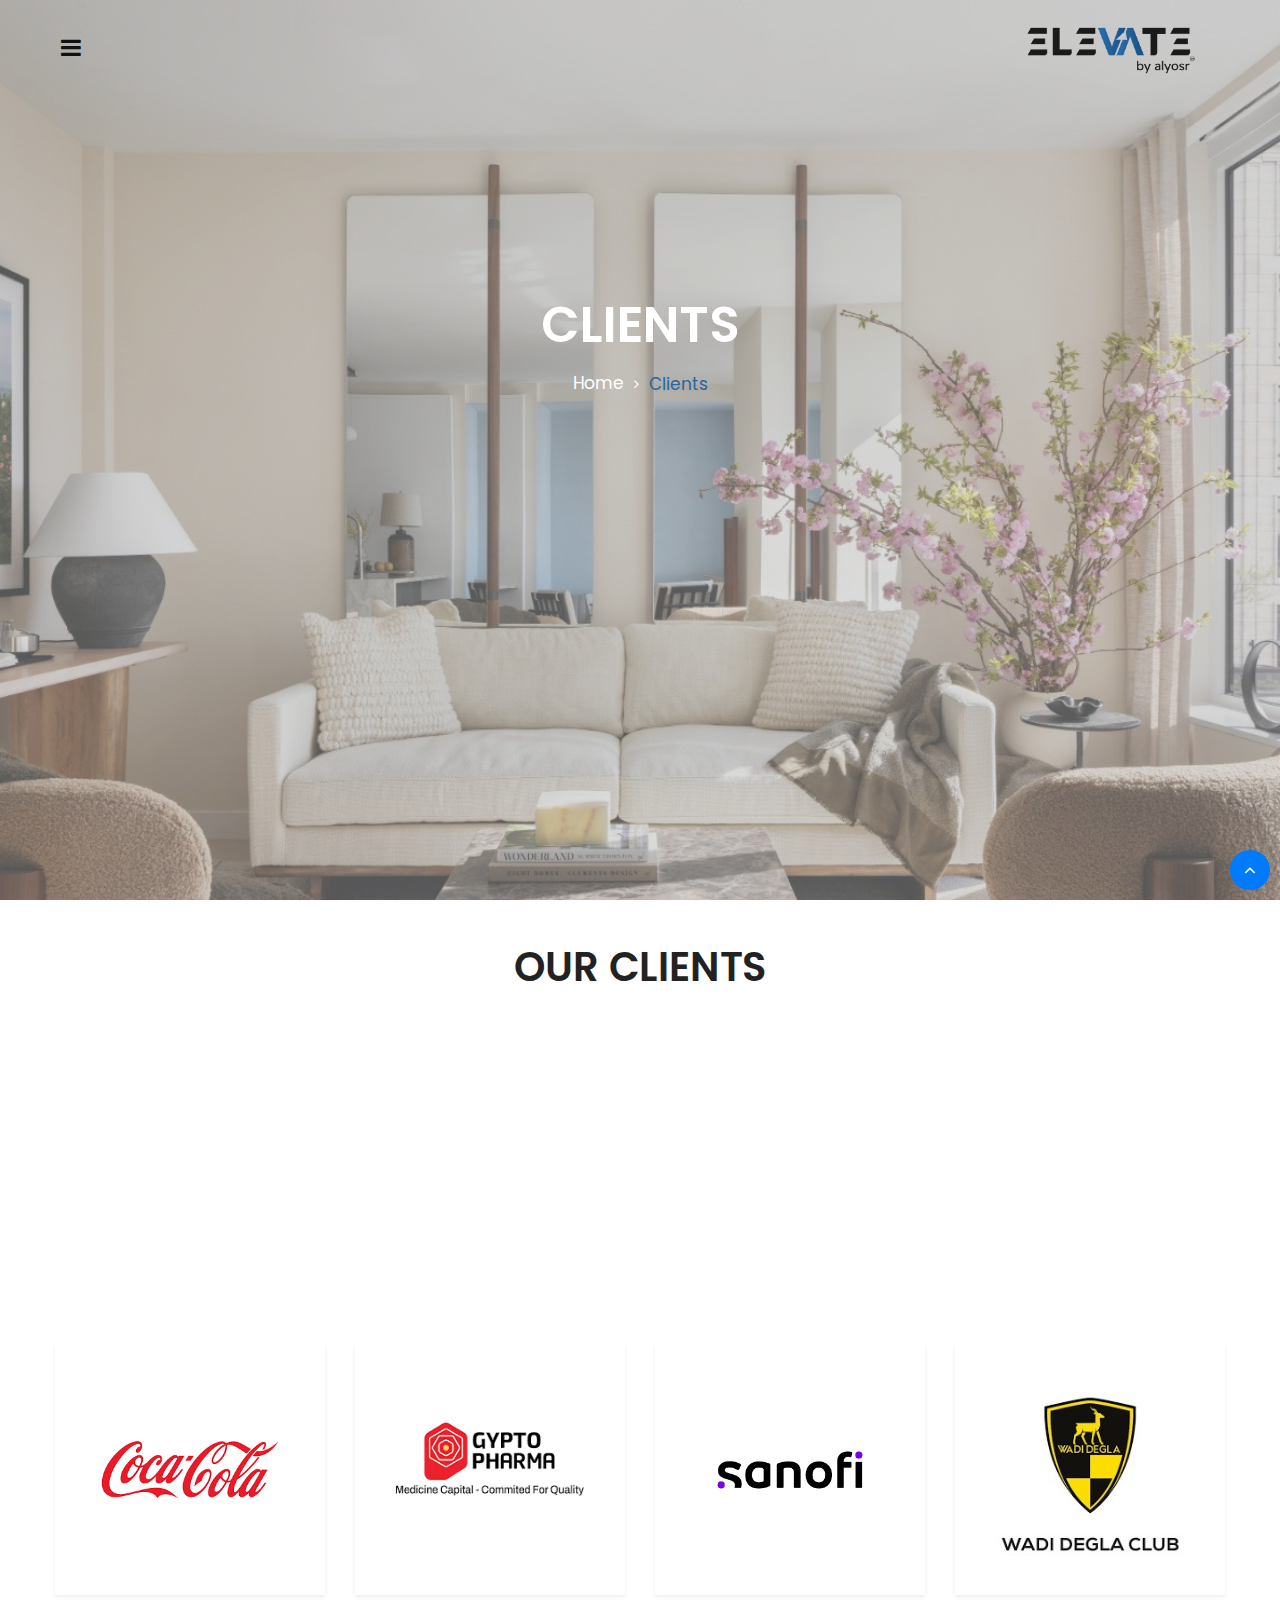
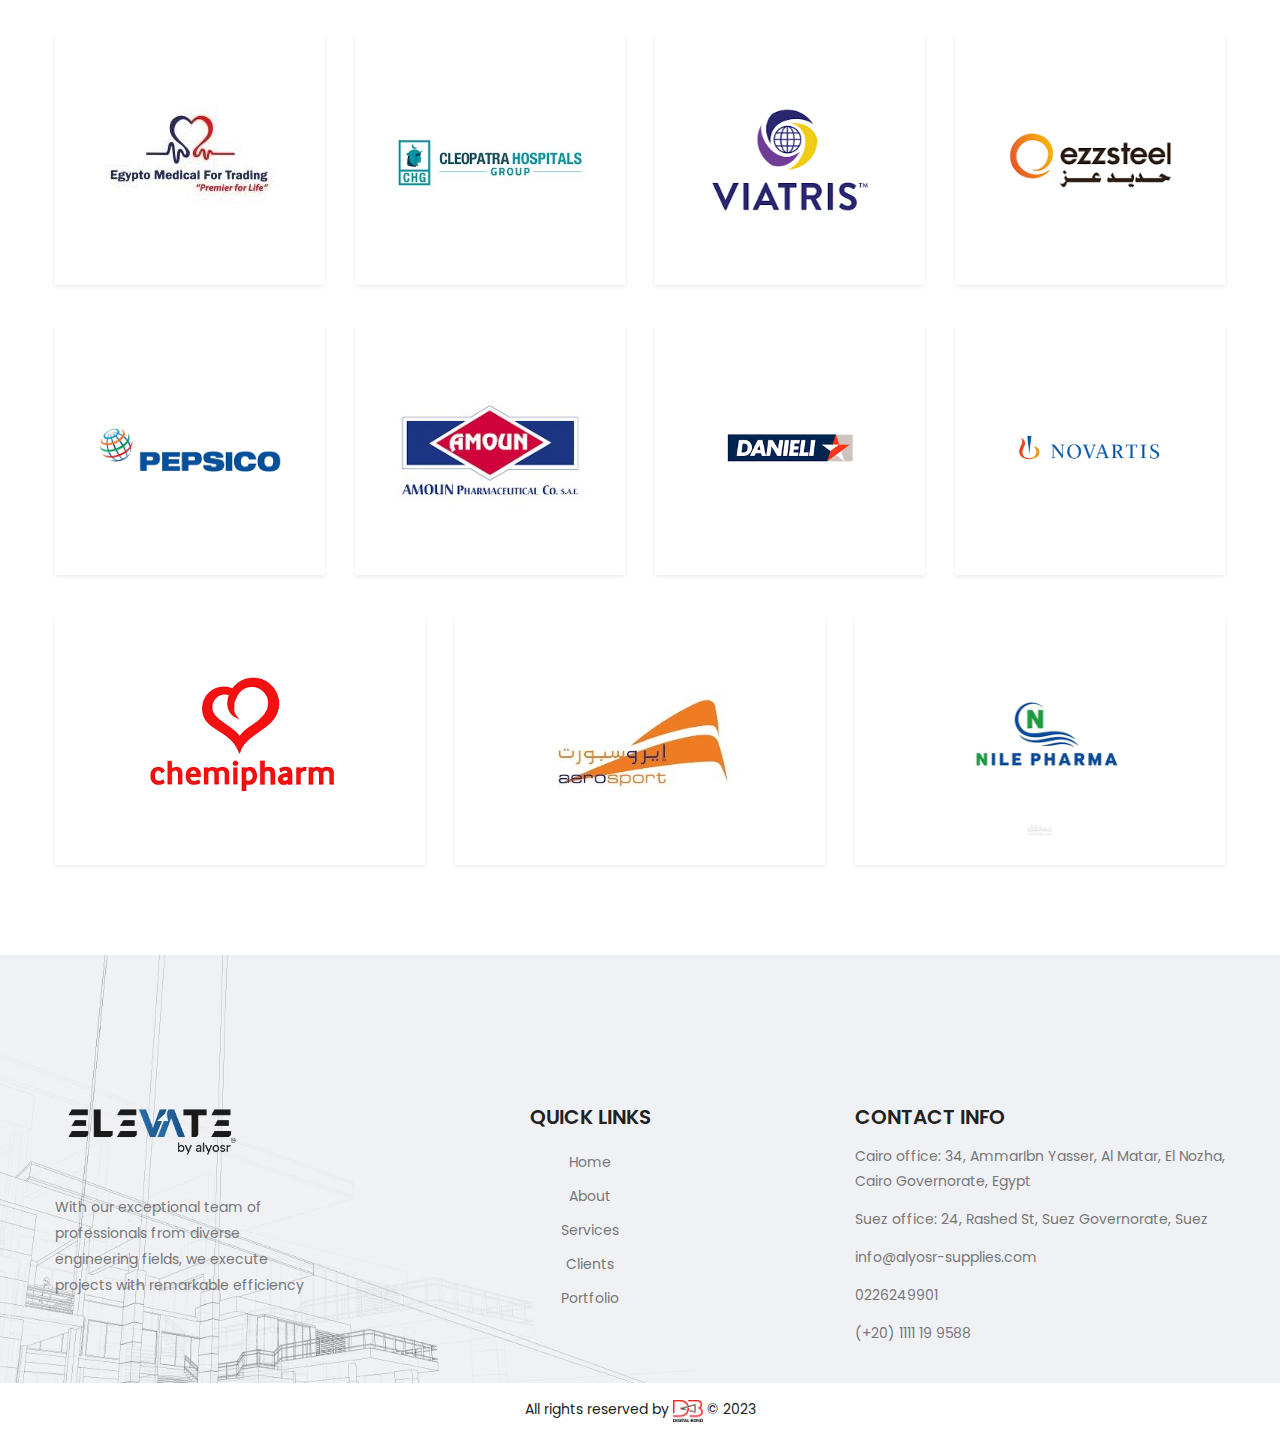
<file: clients.html>
<!DOCTYPE html>
<html lang="en">


<!-- Mirrored from ashik.templatepath.net/arcton-preview-html/services.html by HTTrack Website Copier/3.x [XR&CO'2014], Mon, 02 Oct 2023 14:19:33 GMT -->
<!-- Added by HTTrack --><meta http-equiv="content-type" content="text/html;charset=utf-8" /><!-- /Added by HTTrack -->
<head>
    <meta charset="UTF-8" />
    <title>AlYosr || Clients</title>

    <!-- mobile responsive meta -->
    <meta name="viewport" content="width=device-width, initial-scale=1">
    <link rel="apple-touch-icon" sizes="57x57" href="images/favicon/apple-icon-57x57.png">
    <link rel="apple-touch-icon" sizes="60x60" href="images/favicon/apple-icon-60x60.png">
    <link rel="apple-touch-icon" sizes="72x72" href="images/favicon/apple-icon-72x72.png">
    <link rel="apple-touch-icon" sizes="76x76" href="images/favicon/apple-icon-76x76.png">
    <link rel="apple-touch-icon" sizes="114x114" href="images/favicon/apple-icon-114x114.png">
    <link rel="apple-touch-icon" sizes="120x120" href="images/favicon/apple-icon-120x120.png">
    <link rel="apple-touch-icon" sizes="144x144" href="images/favicon/apple-icon-144x144.png">
    <link rel="apple-touch-icon" sizes="152x152" href="images/favicon/apple-icon-152x152.png">
    <link rel="apple-touch-icon" sizes="180x180" href="images/favicon/apple-icon-180x180.png">
    <!-- <link rel="icon" type="image/png" sizes="192x192" href="images/favicon/android-icon-192x192.png">
    <link rel="icon" type="image/png" sizes="32x32" href="images/favicon/favicon-32x32.png">
    <link rel="icon" type="image/png" sizes="96x96" href="images/favicon/favicon-96x96.png">
    <link rel="icon" type="image/png" sizes="16x16" href="images/favicon/favicon-16x16.png"> -->
    <link rel="manifest" href="images/favicon/manifest.json">
    <meta name="msapplication-TileColor" content="#ffffff">
    <meta name="msapplication-TileImage" content="images/favicon/ms-icon-144x144.png">
    <meta name="theme-color" content="#ffffff">
    <link rel="stylesheet" type="text/css" href="css/style.css">
    <link rel="stylesheet" type="text/css" href="css/responsive.css">
    <link rel="shortcut icon" href="images/resources/logo-dark.png" type="image/png">

</head>

<body>
    <div class="preloader"><span class="loader"></span></div><!-- /.preloader -->
    <div class="page-wrapper">
        <!-- header -->
        <header class="site-header header-one site-header__home-three">
            <nav class="navbar navbar-expand-lg navbar-light header-navigation stricky">
                <div class="container clearfix">
                    <!-- Brand and toggle get grouped for better mobile display -->
                    <div class="logo-box clearfix">
                        <a class="navbar-brand" href="/">
                            <img src="images/resources/logo-dark.png" width="196" class="main-logo" alt="Awesome Image" />
                        </a>
                        <button class="menu-toggler" data-target=".main-navigation">
                            <span class="fa fa-bars"></span>
                        </button>
                    </div><!-- /.logo-box -->
                    <!-- Collect the nav links, forms, and other content for toggling -->
                    <div class="main-navigation">
                        <ul class=" navigation-box left-hav">
                            
                            <li >
                                <a href="index.html">Home</a>
                            </li>
                            <li >
                                <a href="about.html">About</a>
                            </li>
                            <li >
                                <a href="services.html">Service</a>
                            </li>
                            <li class="current">
                                <a href="clients.html">Clients</a>
                            </li>
                            <li>
                                <a href="portfolio.html">Portfolio</a></a>
                            </li>
                            <li><a href="#footer">Contact</a></li>

                            <li style="opacity:0!important;"> <ul class="submenu"></ul> </li>
                        </ul>
                    </div><!-- /.navbar-collapse -->
                    <div class="right-side-box">
                        <div class="site-header__social">
                            <a href="#"><i class="fa fa-instagram"></i></a>
                            <a href="#"><i class="fa fa-twitter"></i></a>
                            <a href="#"><i class="fa fa-dribbble"></i></a>
                            <a href="#"><i class="fa fa-facebook-f"></i></a>
                            <a href="#"><i class="fa fa-google-plus"></i></a>
                        </div><!-- /.banner-two__side-gutter-social -->
                      
                    </div><!-- /.right-side-box -->
                </div>
                <!-- /.container -->
            </nav>
        </header>
        <!-- /.header-one -->


        <section class="inner-banner bg-repeat-no bg-pos-center-center bg-coveer-sz" style="background-image: url(images/background/inner-banner.jpg);">
            <div class="container">
                <h2 class="inner-banner__title">Clients</h2><!-- /.inner-banner__title -->
                <ul class="thm-breadcrumb">
                    <li class="thm-breadcrumb__item"><a class="thm-breadcrumb__link" href="/">Home</a></li>
                    <li class="thm-breadcrumb__item current"><a class="thm-breadcrumb__link" href="clients.html">Clients</a></li>
                </ul><!-- /.thm-breadcrumb -->
            </div><!-- /.container -->
        </section><!-- /.inner-banner -->


        <section class="team-one team-one__team-page">
            <div class="container">
                <div class="block-title">
                    <div class="row justify-content-between align-items-center">
                        <div class="col-lg-12 text-center">
                            <h2 class="block-title__title text-uppercase"> Our Clients</h2><!-- /.block-title__title -->
                        </div><!-- /.col-lg-3 -->
                        
                    </div><!-- /.row -->
                </div><!-- /.block-title -->
                <div class="row">
                    <div class="col-lg-3 col-md-4 col-sm-6 wow fadeInUp">
                        <div class="team-one__single shadow-sm">
                            <div class="team-one__image">
                                <img src="images/clients/c1.png" alt="Awesome Image" />
                            </div><!-- /.team-one__image -->
                        </div><!-- /.team-one__single -->
                    </div><!-- /.col-lg-4 -->

                    <div class="col-lg-3 col-md-4 col-sm-6 wow fadeInUp">
                        <div class="team-one__single shadow-sm">
                            <div class="team-one__image">
                                <img src="images/clients/c2.png" alt="Awesome Image" />
                            </div><!-- /.team-one__image -->
                        </div><!-- /.team-one__single -->
                    </div><!-- /.col-lg-4 -->

                    <div class="col-lg-3 col-md-4 col-sm-6  wow fadeInUp">
                        <div class="team-one__single shadow-sm">
                            <div class="team-one__image">
                                <img src="images/clients/c3.jpg" alt="Awesome Image" />
                            </div><!-- /.team-one__image -->
                        </div><!-- /.team-one__single -->
                    </div><!-- /.col-lg-4 -->


                    <div class="col-lg-3 col-md-4 col-sm-6  wow fadeInUp">
                        <div class="team-one__single shadow-sm">
                            <div class="team-one__image">
                                <img src="images/clients/c4.png" alt="Awesome Image" />
                            </div><!-- /.team-one__image -->
                        </div><!-- /.team-one__single -->
                    </div><!-- /.col-lg-4 -->

                    <div class="col-lg-3 col-md-4 col-sm-6">
                        <div class="team-one__single shadow-sm">
                            <div class="team-one__image">
                                <img src="images/clients/c5.png" alt="Awesome Image" />
                            </div><!-- /.team-one__image -->
                        </div><!-- /.team-one__single -->
                    </div><!-- /.col-lg-4 -->


                    <div class="col-lg-3 col-md-4 col-sm-6">
                        <div class="team-one__single shadow-sm">
                            <div class="team-one__image">
                                <img src="images/clients/c6.png" alt="Awesome Image" />
                            </div><!-- /.team-one__image -->
                        </div><!-- /.team-one__single -->
                    </div><!-- /.col-lg-4 -->


                    <div class="col-lg-3 col-md-4 col-sm-6">
                        <div class="team-one__single shadow-sm">
                            <div class="team-one__image">
                                <img src="images/clients/c7.png" alt="Awesome Image" />
                            </div><!-- /.team-one__image -->
                        </div><!-- /.team-one__single -->
                    </div><!-- /.col-lg-4 -->


                    <div class="col-lg-3 col-md-4 col-sm-6">
                        <div class="team-one__single shadow-sm">
                            <div class="team-one__image">
                                <img src="images/clients/c8.jpg" alt="Awesome Image" />
                            </div><!-- /.team-one__image -->
                        </div><!-- /.team-one__single -->
                    </div><!-- /.col-lg-4 -->


                    <div class="col-lg-3 col-md-4 col-sm-6">
                        <div class="team-one__single shadow-sm">
                            <div class="team-one__image">
                                <img src="images/clients/c9.jpg" alt="Awesome Image" />
                            </div><!-- /.team-one__image -->
                        </div><!-- /.team-one__single -->
                    </div><!-- /.col-lg-4 -->

                    <div class="col-lg-3 col-md-4 col-sm-6">
                        <div class="team-one__single shadow-sm">
                            <div class="team-one__image">
                                <img src="images/clients/c10.jpg" alt="Awesome Image" />
                            </div><!-- /.team-one__image -->
                        </div><!-- /.team-one__single -->
                    </div><!-- /.col-lg-4 -->


                    <div class="col-lg-3 col-md-4 col-sm-6">
                        <div class="team-one__single shadow-sm">
                            <div class="team-one__image">
                                <img src="images/clients/c11.png" alt="Awesome Image" />
                            </div><!-- /.team-one__image -->
                        </div><!-- /.team-one__single -->
                    </div><!-- /.col-lg-4 -->

                    <div class="col-lg-3 col-md-4 col-sm-6">
                        <div class="team-one__single shadow-sm">
                            <div class="team-one__image">
                                <img src="images/clients/c12.png" alt="Awesome Image" />
                            </div><!-- /.team-one__image -->
                        </div><!-- /.team-one__single -->
                    </div><!-- /.col-lg-4 -->

                    <div class="col-lg-3 col-md-4 col-sm-6">
                        <div class="team-one__single shadow-sm">
                            <div class="team-one__image">
                                <img src="images/clients/c13.png" alt="Awesome Image" />
                            </div><!-- /.team-one__image -->
                        </div><!-- /.team-one__single -->
                    </div><!-- /.col-lg-4 -->

                    <div class="col-lg-3 col-md-4 col-sm-6">
                        <div class="team-one__single shadow-sm">
                            <div class="team-one__image">
                                <img src="images/clients/c14.jpg" alt="Awesome Image" />
                            </div><!-- /.team-one__image -->
                        </div><!-- /.team-one__single -->
                    </div><!-- /.col-lg-4 -->

                    <div class="col-lg-3 col-md-4 col-sm-6">
                        <div class="team-one__single shadow-sm">
                            <div class="team-one__image">
                                <img src="images/clients/c15.png" alt="Awesome Image" />
                            </div><!-- /.team-one__image -->
                        </div><!-- /.team-one__single -->
                    </div><!-- /.col-lg-4 -->

                    <div class="col-lg-3 col-md-6 col-sm-6">
                        <div class="team-one__single shadow-sm">
                            <div class="team-one__image">
                                <img src="images/clients/c16.png" alt="Awesome Image" />
                            </div><!-- /.team-one__image -->
                        </div><!-- /.team-one__single -->
                    </div><!-- /.col-lg-4 -->

                    <div class="col-lg-4 col-md-6 col-sm-6">
                        <div class="team-one__single shadow-sm">
                            <div class="team-one__image">
                                <img src="images/clients/c17.png" alt="Awesome Image" />
                            </div><!-- /.team-one__image -->
                        </div><!-- /.team-one__single -->
                    </div><!-- /.col-lg-4 -->
      
                   
                    <div class="col-lg-4 col-md-6 col-sm-6">
                        <div class="team-one__single shadow-sm">
                            <div class="team-one__image">
                                <img src="images/clients/c18.jpg" alt="Awesome Image" />
                            </div><!-- /.team-one__image -->
                        </div><!-- /.team-one__single -->
                    </div><!-- /.col-lg-4 -->

                    <div class="col-lg-4 col-md-6 col-sm-6">
                        <div class="team-one__single shadow-sm">
                            <div class="team-one__image">
                                <img src="images/clients/c19.png" alt="Awesome Image" />
                            </div><!-- /.team-one__image -->
                        </div><!-- /.team-one__single -->
                    </div><!-- /.col-lg-4 -->


                </div><!-- /.row -->
            </div><!-- /.container -->
        </section><!-- /.team-one -->


        <div class="site-footer" id="footer">
            <div class="site-footer__upper">
                <div class="container">
                    <div class="row ">
                        <div class="col-lg-3 col-md-12 col-sm-12">
                            <div class="footer-widget mt-4 ">
                                <a href="/" class="footer-widget__logo"><img src="images/resources/logo-dark.png" width="196" alt="Awesome Image" /></a>
                                <p>With our exceptional team of professionals from diverse engineering fields, we execute projects with remarkable efficiency </p>
                            </div><!-- /.footer-widget -->
                        </div><!-- /.col-lg-3 -->

                        <div class="col-lg-5 col-md-12 col-sm-12 text-lg-center">
                            <div class="footer-widget">
                                <h2 class="footer-widget__title">Quick links</h2>
                                <ul class="footer-widget__links">
                                    <li class="footer-widget__links-item"><a href="/" class="footer-widget__links-link">Home</a></li>
                                    <li class="footer-widget__links-item"><a href="about.html" class="footer-widget__links-link">About</a></li>
                                    <li class="footer-widget__links-item"><a href="services.html" class="footer-widget__links-link">Services</a></li>
                                    <li class="footer-widget__links-item"><a href="clients.html" class="footer-widget__links-link">Clients</a></li>
                                    <li class="footer-widget__links-item"><a href="portfolio.html" class="footer-widget__links-link">Portfolio</a></li> 

                                </ul><!-- /.footer-widget__links -->
                            </div><!-- /.footer-widget -->
                        </div><!-- /.col-lg-3 -->

                        <div class="col-lg-4 col-md-12 col-sm-12 ">
                            <div class="footer-widget">
                                <h2 class="footer-widget__title ">Contact Info</h2>
                                <p class="footer-widget__text"><a href="https://maps.app.goo.gl/hRVVrW58tGe5QqHb6">Cairo office: 34, AmmarIbn Yasser, Al Matar, El Nozha, Cairo Governorate, Egypt</a></p><!-- /.footer-widget__text -->
                                <p class="footer-widget__text"><a href="https://maps.app.goo.gl/uikKhN6Jvttnm5zK6">Suez office: 24, Rashed St, Suez Governorate, Suez</a></p><!-- /.footer-widget__text -->
                                <p class="footer-widget__text"><a href="mailto:info@alyosr-supplies.com">info@alyosr-supplies.com</a></p><!-- /.footer-widget__text -->
                                <p class="footer-widget__text"><a href="tel:0226249901">0226249901</a></p><!-- /.footer-widget__text -->
                                <p class="footer-widget__text"><a href="tel:01111199588">(+20) 1111 19 9588</a></p><!-- /.footer-widget__text -->
                            </div><!-- /.footer-widget -->
                        </div><!-- /.col-lg-3 -->
                    </div><!-- /.row -->
                </div><!-- /.container -->
            </div><!-- /.site-footer__upper -->
            <div class="site-footer__bottom">
                <div class="container">
                    <p class="site-footer__copy-text"> </i> All rights reserved by <a href="https://digitalbondmena.com" target="_blank"><img src="images/logo_black.webp" style="width: 30px;" alt=""></a> © 2023 </p>
                </div><!-- /.container -->
            </div><!-- /.site-footer__bottom -->
        </div><!-- /.site-footer -->
    </div><!-- /.page-wrapper -->


    <a href="#" data-target="html" class="scroll-to-target scroll-to-top"><i class="fa fa-angle-up"></i></a>
    <script src="js/jquery.js"></script>
    <script src="js/bootstrap.bundle.min.js"></script>
    <script src="js/owl.carousel.min.js"></script>
    <script src="js/jquery.validate.min.js"></script>
    <script src="js/jquery.magnific-popup.min.js"></script>
    <script src="js/TweenMax.min.js"></script>
    <script src="js/wow.min.js"></script>
    <script src="js/theme.js"></script>
</body>


<!-- Mirrored from ashik.templatepath.net/arcton-preview-html/services.html by HTTrack Website Copier/3.x [XR&CO'2014], Mon, 02 Oct 2023 14:19:33 GMT -->
</html>
</file>
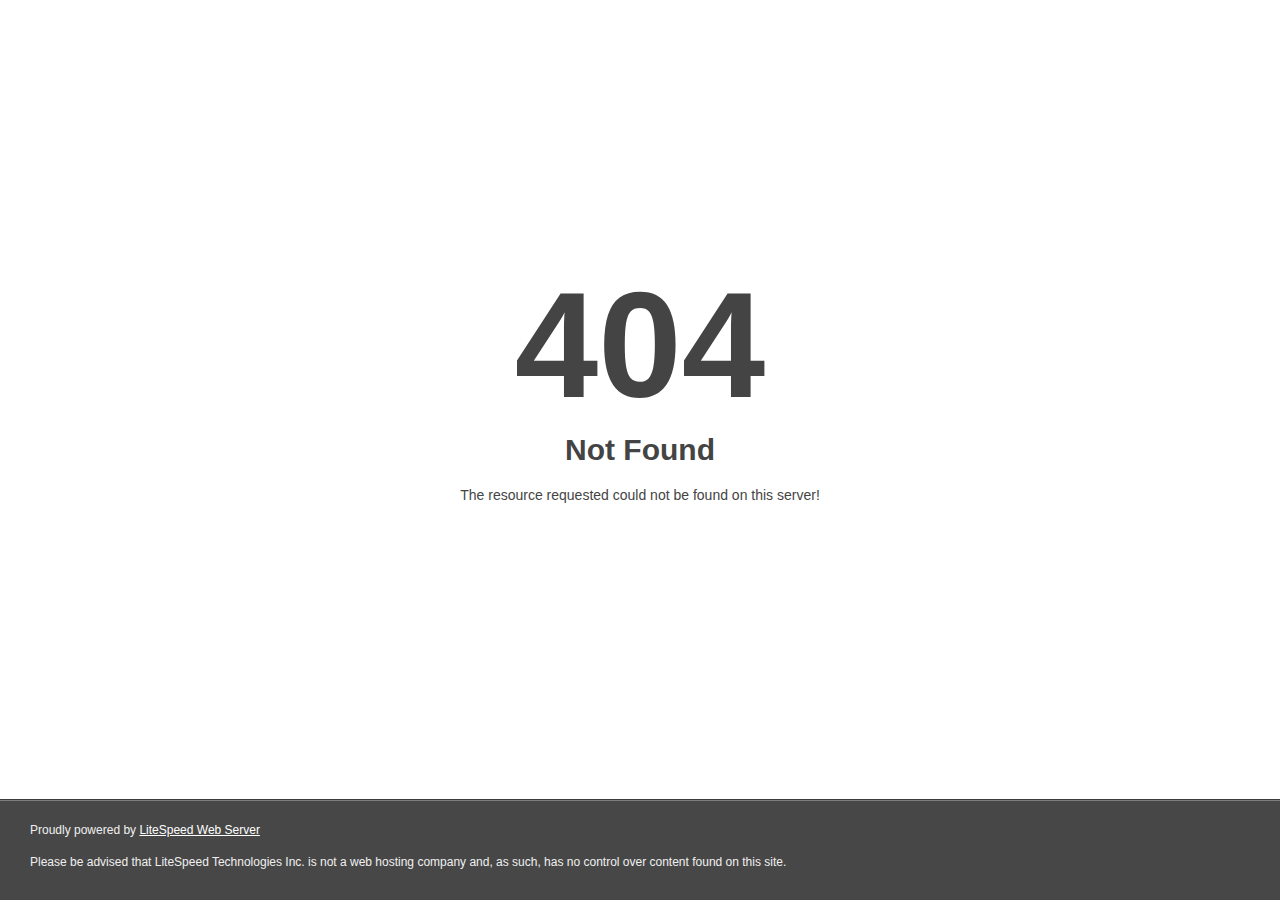
<file: css/mCSB_buttons.html>
<!DOCTYPE html>
<html style="height:100%">
<head>
<meta name="viewport" content="width=device-width, initial-scale=1, shrink-to-fit=no" />
<title> 404 Not Found
</title></head>
<body style="color: #444; margin:0;font: normal 14px/20px Arial, Helvetica, sans-serif; height:100%; background-color: #fff;">
<div style="height:auto; min-height:100%; ">     <div style="text-align: center; width:800px; margin-left: -400px; position:absolute; top: 30%; left:50%;">
        <h1 style="margin:0; font-size:150px; line-height:150px; font-weight:bold;">404</h1>
<h2 style="margin-top:20px;font-size: 30px;">Not Found
</h2>
<p>The resource requested could not be found on this server!</p>
</div></div><div style="color:#f0f0f0; font-size:12px;margin:auto;padding:0px 30px 0px 30px;position:relative;clear:both;height:100px;margin-top:-101px;background-color:#474747;border-top: 1px solid rgba(0,0,0,0.15);box-shadow: 0 1px 0 rgba(255, 255, 255, 0.3) inset;">
<br>Proudly powered by  <a style="color:#fff;" href="http://www.litespeedtech.com/error-page">LiteSpeed Web Server</a><p>Please be advised that LiteSpeed Technologies Inc. is not a web hosting company and, as such, has no control over content found on this site.</p></div></body></html>
</file>
<file: css/style.css>
/***************************************************************************************************************
||||||||||||||||||||||||||||       MASTER STYLESHEET FOR ARCTON               ||||||||||||||||||||||||||||||||||
****************************************************************************************************************
||||||||||||||||||||||||||||              TABLE OF CONTENT                  ||||||||||||||||||||||||||||||||||||
****************************************************************************************************************
****************************************************************************************************************
* 1. imported styles
* 2. common styles
* 3. header styles
* 4. banner styles
* 5. about styles
* 6. footer styles
* 7. subscribe styles
* 8. blog styles
* 9. funfact styles
* 10. team styles
* 11. testimonials styles
* 12. video styles
* 13. progress styles
* 14. services styles
* 15. faq styles
* 16. project styles
* 17. brand styles
* 18. inner-banner styles
* 19. sidebar styles
* 20. contact styles
* 21. pricing styles
* 22. search-popup styles
* 23. shop styles
* 24. cart styles
* 25. checkout styles
****************************************************************************************************************
||||||||||||||||||||||||||||            End TABLE OF CONTENT                ||||||||||||||||||||||||||||||||||||
****************************************************************************************************************/
/*
* 1. imported styles
*/
@import url("https://fonts.googleapis.com/css?family=Open+Sans:300,400,600|Source+Sans+Pro:400,600|Poppins:300,400,500,600,700&amp;display=swap");
@import url("animate.css");
@import url("font-awesome.min.css");
@import url("bootstrap-select.min.css");
@import url("bootstrap.min.css");
@import url("owl.carousel.min.css");
@import url("owl.theme.default.min.css");
@import url("magnific-popup.css");
@import url("jquery.mCustomScrollbar.min.css");
@import url("nouislider.css");
@import url("nouislider.pips.css");
@import url("jquery.bootstrap-touchspin.min.css");
@import url("../plugins/arcton-icon/style.css");


/*

* 2. common styles
*/
body {
    font-family: "Poppins", sans-serif;
    color: #777777;
    font-size: 14px;
    line-height: 26px;
    overflow-y: hidden;
}

a:active,
a:hover,
a:focus,
a:visited {
    text-decoration: none;
}

.page-wrapper {
    position: relative;
    margin: 0 auto;
    width: 100%;
    min-width: 300px;
    overflow: hidden;
}

.page-wrapper.has-border-wrapper {
    padding: 0 80px;
}

@media (max-width: 1440px) {
    .page-wrapper.has-border-wrapper {
        padding: 0 40px;
    }
}

@media (max-width: 1199px) {
    .page-wrapper.has-border-wrapper {
        padding: 0 30px;
    }
}

@media (max-width: 480px) {
    .page-wrapper.has-border-wrapper {
        padding: 0 15px;
    }
}

@media (min-width: 1200px) {
    .container {
        max-width: 1200px;
    }
}

.bg-repeat-no {
    background-repeat: no-repeat;
}

.bg-coveer-sz {
    background-size: cover;
}

.bg-pos-center-center {
    background-position: center center;
}

.bg-pos-left-center {
    background-position: left center;
}

.bg-pos-right-center {
    background-position: right center;
}

.bg-att-fixed {
    background-attachment: fixed;
}

.thm-gray-bg {
    background-color: #f2f4f7;
}

.large-title {
    font-size: 30px;
    font-weight: 600;
    color: #222222;
}

.normal-text {
    font-size: 14px;
    line-height: 26px;
    color: rgba(34, 34, 34, 0.5);
}

.block-title {
    margin-bottom: 60px;
}

.block-title__tag-line {
    font-size: 16px;
    color: #848484;
    margin: 0;
    margin-bottom: 15px;
}

.block-title__tag-line-has-line {
    display: -webkit-box;
    display: -ms-flexbox;
    display: flex;
    -webkit-box-align: center;
    -ms-flex-align: center;
    align-items: center;
}

.block-title__tag-line-has-line:before {
    content: '';
    width: 40px;
    height: 2px;
    background-color: #2666a1;
    margin-right: 10px;
}

.block-title__tag-line-has-line-reversed:before {
    display: none;
}

.block-title__tag-line-has-line-reversed:after {
    content: '';
    width: 40px;
    height: 2px;
    background-color: #2666a1;
    margin-left: 10px;
}

.block-title__title {
    color: #222222;
    font-weight: 600;
    font-size: 40px;
    line-height: 55px;
    margin: 0;
}

.block-title__title+.block-title__line {
    margin-top: 5px;
}

.block-title__line {
    display: inline-block;
    vertical-align: middle;
    width: 50px;
    height: 2px;
    background-color: #2666a1;
}

.thm-btn {
    display: inline-block;
    vertical-align: middle;
    cursor: pointer;
    border: none;
    outline: none;
    background-color: #2666a1;
    color: #fff;
    font-size: 16px;
    font-weight: 500;
    text-transform: uppercase;
    padding: 17px 43px;
    -webkit-transition: all .4s ease;
    transition: all .4s ease;
}

.thm-btn:hover {
    color: #fff;
    background-color: #222222;
}

.google-map__home {
    width: 100%;
    border: none;
    height: 500px;
    display: block;
}

.bootstrap-select .dropdown-toggle:focus,
.bootstrap-select>select.mobile-device:focus+.dropdown-toggle {
    border: none !important;
    outline: none !important;
    -webkit-box-shadow: none !important;
    box-shadow: none !important;
}

/* Cursor Style */
.cursor {
    position: absolute;
    background-color: #fff;
    width: 6px;
    height: 6px;
    border-radius: 100%;
    z-index: 1;
    -webkit-transition: 0.2s cubic-bezier(0.75, -0.27, 0.3, 1.33) opacity, 0.3s cubic-bezier(0.75, -1.27, 0.3, 2.33) -webkit-transform;
    transition: 0.2s cubic-bezier(0.75, -0.27, 0.3, 1.33) opacity, 0.3s cubic-bezier(0.75, -1.27, 0.3, 2.33) -webkit-transform;
    transition: 0.3s cubic-bezier(0.75, -1.27, 0.3, 2.33) transform, 0.2s cubic-bezier(0.75, -0.27, 0.3, 1.33) opacity;
    transition: 0.3s cubic-bezier(0.75, -1.27, 0.3, 2.33) transform, 0.2s cubic-bezier(0.75, -0.27, 0.3, 1.33) opacity, 0.3s cubic-bezier(0.75, -1.27, 0.3, 2.33) -webkit-transform;
    -webkit-user-select: none;
    -moz-user-select: none;
    -ms-user-select: none;
    user-select: none;
    pointer-events: none;
    z-index: 10000;
    -webkit-transform: scale(1);
    transform: scale(1);
    visibility: hidden;
}

.cursor {
    visibility: visible;
}

.cursor.active {
    opacity: 0.5;
    -webkit-transform: scale(0);
    transform: scale(0);
}

.cursor.hovered {
    opacity: 0.08;
}

.cursor-follower {
    position: absolute;
    background-color: rgba(255, 255, 255, 0.3);
    width: 50px;
    height: 50px;
    border-radius: 100%;
    z-index: 1;
    -webkit-transition: 0.2s cubic-bezier(0.75, -0.27, 0.3, 1.33) opacity, 0.6s cubic-bezier(0.75, -1.27, 0.3, 2.33) -webkit-transform;
    transition: 0.2s cubic-bezier(0.75, -0.27, 0.3, 1.33) opacity, 0.6s cubic-bezier(0.75, -1.27, 0.3, 2.33) -webkit-transform;
    transition: 0.6s cubic-bezier(0.75, -1.27, 0.3, 2.33) transform, 0.2s cubic-bezier(0.75, -0.27, 0.3, 1.33) opacity;
    transition: 0.6s cubic-bezier(0.75, -1.27, 0.3, 2.33) transform, 0.2s cubic-bezier(0.75, -0.27, 0.3, 1.33) opacity, 0.6s cubic-bezier(0.75, -1.27, 0.3, 2.33) -webkit-transform;
    -webkit-user-select: none;
    -moz-user-select: none;
    -ms-user-select: none;
    user-select: none;
    pointer-events: none;
    z-index: 10000;
    visibility: hidden;
}

.cursor-follower {
    visibility: visible;
}

.cursor-follower.active {
    opacity: 0.7;
    -webkit-transform: scale(1);
    transform: scale(1);
}

.cursor-follower.hovered {
    opacity: 0.08;
}

.cursor-follower.close-cursor:before {
    position: absolute;
    content: '';
    height: 25px;
    width: 2px;
    background: #fff;
    left: 48%;
    top: 12px;
    -webkit-transform: rotate(-45deg);
    transform: rotate(-45deg);
    display: inline-block;
}

.cursor-follower.close-cursor:after {
    position: absolute;
    content: '';
    height: 25px;
    width: 2px;
    background: #fff;
    right: 48%;
    top: 12px;
    -webkit-transform: rotate(45deg);
    transform: rotate(45deg);
}

.preloader {
    position: fixed;
    top: 0;
    left: 0;
    width: 100%;
    height: 100%;
    z-index: 9999;
    background-image: -webkit-gradient(linear, left top, right top, from(#f0f1f1), to(white));
    background-image: linear-gradient(90deg, #f0f1f1 0%, white 100%);
    display: flex;
    justify-content: center;
    align-items: center;
}

/* .preloader span {
    width: 100%;
    height: 100%;
    position: absolute;
    top: 0;
    left: 0;
    right: 0;
    bottom: 0;
    background-position: center center;
    background-repeat: no-repeat;
    /* background-image: url(../images/resources/logo-dark.png); */
} */

.scroll-to-top {
    display: inline-block;
    width: 45px;
    height: 45px;
    background: #2666a1;
    position: fixed;
    bottom: 40px;
    right: 40px;
    z-index: 99;
    text-align: center;
    -webkit-transition: all .4s ease;
    transition: all .4s ease;
    display: none;
    border-radius: 50%;
}

.scroll-to-top i {
    font-size: 18px;
    line-height: 45px;
    color: #fff;
    position: relative;
    z-index: 10;
    -webkit-transition: all .4s ease;
    transition: all .4s ease;
}

.scroll-to-top:hover {
    background: #222222;
}

.scroll-to-top:hover i {
    color: #fff;
}

/*
* 3. header styles
*/
.header-navigation {
    background-color: transparent;
    margin-bottom: 0;
    border: none;
    border-radius: 0;
    padding: 0;
    position: relative;
    background-color: transparent;
}

.header-navigation .container {
    background: transparent;
    position: relative;
    display: block;
}

.header-navigation .container .logo-box {
    float: left;
    position: absolute;
    top: 50%;
    left: 40px;
    -webkit-transform: translateY(-50%);
    transform: translateY(-50%);
}

.header-navigation .container .navbar-brand {
    height: auto;
    margin: 0;
}

.header-navigation .container .menu-toggler {
    display: none;
}

.header-navigation .container .right-side-box {
    position: absolute;
    top: 50%;
    -webkit-transform: translateY(-50%);
    transform: translateY(-50%);
    right: 0px;
}

.header-navigation .main-navigation {
    float: right;
    text-align: right;
}

@media (min-width: 1311px) {
    .header-navigation .main-navigation {
        display: block !important;
    }
}

.header-navigation ul.navigation-box {
    margin: 0;
    padding: 0;
    list-style: none;
}

.header-navigation ul.navigation-box li a .sub-nav-toggler {
    display: none;
}

.header-navigation ul.navigation-box>li {
    position: relative;
    padding: 37px 0;
    display: inline-block;
    vertical-align: middle;
    /* Second Level Menu */
    /* Thrid Level Menu */
}

.header-navigation ul.navigation-box>li+li {
    margin-left: 45px;
}

.header-navigation ul.navigation-box>li:first-child {
    padding-left: 0;
}

.header-navigation ul.navigation-box>li:last-child {
    padding-right: 0;
}

.header-navigation ul.navigation-box>li>a {
    font-weight: 600;
    font-size: 16px;
    color: #222222;
    font-family: 'Open Sans';
    text-transform: uppercase;
    padding: 0;
    -webkit-transition: all .4s ease;
    transition: all .4s ease;
    position: relative;
}

.header-navigation ul.navigation-box>li>a:after {
    content: "\f107";
    font-family: FontAwesome;
    margin-left: 10px;
}

.header-navigation ul.navigation-box>li>a:only-child:after {
    content: '';
    display: none;
}

.header-navigation ul.navigation-box>li.current>a,
.header-navigation ul.navigation-box>li:hover>a {
    color: #2666a1;
}

.header-navigation ul.navigation-box>li>.submenu {
    position: absolute;
    top: 100%;
    left: 0;
    z-index: 1000;
    float: left;
    min-width: 220px;
    padding: 0px 0px;
    text-align: left;
    list-style: none;
    background-color: #222222;
    background-clip: padding-box;
    opacity: 0;
    border-radius: 0px;
    visibility: hidden;
    -webkit-transition: opacity .4s ease, visibility .4s ease;
    transition: opacity .4s ease, visibility .4s ease;
    -webkit-box-shadow: 0px 10px 18px rgba(0, 0, 0, 0.1);
    box-shadow: 0px 10px 18px rgba(0, 0, 0, 0.1);
}

@media (min-width: 1311px) {
    .header-navigation ul.navigation-box>li>.submenu {
        display: block !important;
    }
}

.header-navigation ul.navigation-box>li>.submenu.right-align {
    left: auto;
    right: 0;
}

.header-navigation ul.navigation-box>li>.submenu.center-align {
    left: 50%;
    -webkit-transform: translateX(-50%);
    transform: translateX(-50%);
}

.header-navigation ul.navigation-box>li>.submenu>li {
    display: block;
    position: relative;
    -webkit-transition: all .4s ease;
    transition: all .4s ease;
}

.header-navigation ul.navigation-box>li>.submenu>li+li {
    border-top: 1px solid rgba(255, 255, 255, 0.1);
}

.header-navigation ul.navigation-box>li>.submenu>li>a {
    font-size: 15px;
    color: #fff;
    font-weight: 400;
    padding: 12px 30px;
    display: block;
    line-height: 26px;
    white-space: nowrap;
    position: relative;
    -webkit-transition: all .4s ease;
    transition: all .4s ease;
}

.header-navigation ul.navigation-box>li>.submenu>li:hover>a {
    color: #fff;
    background: #2666a1;
}

.header-navigation ul.navigation-box>li:hover:before {
    -webkit-transform: scale(1, 1);
    transform: scale(1, 1);
    -webkit-transform-origin: left bottom;
    transform-origin: left bottom;
}

.header-navigation ul.navigation-box>li:hover>.submenu {
    opacity: 1;
    visibility: visible;
}

.header-navigation ul.navigation-box>li>ul>li {
    /* no more nested showen */
}

.header-navigation ul.navigation-box>li>ul>li>.submenu {
    position: absolute;
    top: 0%;
    left: 100%;
    z-index: 1000;
    float: left;
    min-width: 220px;
    padding: 0px 0px;
    text-align: left;
    list-style: none;
    background-color: #222222;
    background-clip: padding-box;
    opacity: 0;
    border-radius: 0px;
    visibility: hidden;
    -webkit-transition: opacity .4s ease, visibility .4s ease;
    transition: opacity .4s ease, visibility .4s ease;
    -webkit-box-shadow: 0px 10px 18px rgba(0, 0, 0, 0.1);
    box-shadow: 0px 10px 18px rgba(0, 0, 0, 0.1);
}

@media (min-width: 1311px) {
    .header-navigation ul.navigation-box>li>ul>li>.submenu {
        display: block !important;
    }
}

.header-navigation ul.navigation-box>li>ul>li>.submenu.right-align {
    left: auto;
    right: 100%;
}

.header-navigation ul.navigation-box>li>ul>li>.submenu.center-align {
    left: 50%;
    -webkit-transform: translateX(-50%);
    transform: translateX(-50%);
}

.header-navigation ul.navigation-box>li>ul>li>.submenu>li {
    display: block;
    position: relative;
    -webkit-transition: all .4s ease;
    transition: all .4s ease;
}

.header-navigation ul.navigation-box>li>ul>li>.submenu>li+li {
    border-top: 1px solid rgba(255, 255, 255, 0.1);
}

.header-navigation ul.navigation-box>li>ul>li>.submenu>li>a {
    font-size: 15px;
    color: #fff;
    font-weight: 400;
    padding: 12px 30px;
    display: block;
    line-height: 26px;
    white-space: nowrap;
    position: relative;
    -webkit-transition: all .4s ease;
    transition: all .4s ease;
}

.header-navigation ul.navigation-box>li>ul>li>.submenu>li:hover>a {
    color: #fff;
    background: #2666a1;
}

.header-navigation ul.navigation-box>li>ul>li:hover>.submenu {
    opacity: 1;
    visibility: visible;
}

.header-navigation ul.navigation-box>li>ul>li ul {
    display: none;
}

.stricked-menu {
    position: fixed;
    top: 0;
    left: 0;
    width: 100%;
    z-index: 999;
    background-color: #fff;
    -webkit-box-shadow: 0px 6px 13px 0px rgba(0, 0, 0, 0.06);
    box-shadow: 0px 6px 13px 0px rgba(0, 0, 0, 0.06);
    opacity: 0;
    -webkit-transform: translateY(-110%);
    transform: translateY(-110%);
    -webkit-transition: all .4s ease;
    transition: all .4s ease;
}

.stricked-menu.stricky-fixed {
    opacity: 1;
    -webkit-transform: translateY(0%);
    transform: translateY(0%);
}

@media (min-width: 1311px) {
    .header-one .header-navigation .container {
        width: 100%;
        max-width: 100%;
        padding-right: 0px;
        padding-left: 0px;
    }
}

.header-one .main-navigation {
    width: 100%;
    max-width: 1170px;
    margin-left: auto;
    margin-right: auto;
}

@media (min-width: 1311px) {
    .header-one .main-navigation {
        display: -moz-flex;
        display: -ms-flex;
        display: -o-flex;
        display: -webkit-box !important;
        display: -ms-flexbox !important;
        display: flex !important;
        -webkit-box-pack: justify;
        -ms-flex-pack: justify;
        justify-content: space-between;
        -webkit-box-align: center;
        -ms-flex-align: center;
        align-items: center;
    }
}

@media (max-width: 1760px) {
    .header-one .main-navigation {
        -webkit-box-pack: end;
        -ms-flex-pack: end;
        justify-content: flex-end;
    }
}

.header-one .header-navigation .main-navigation {
    text-align: left;
    float: none;
}

@media (max-width: 1760px) {
    .header-one .header-navigation .main-navigation .right-nav {
        margin-left: 40px;
    }
}

.header-one .header-navigation .main-navigation .right-nav>li>a {
    letter-spacing: .07em;
}

.header-one .header-navigation .main-navigation .right-nav>li+li {
    margin-left: 35px;
}

.header-one .header-navigation .main-navigation .right-nav>li+li a {
    padding-left: 40px;
    border-left: 1px solid #e5e5e5;
}

.header-one .header-navigation .right-side-box .sidemenu-toggler {
    font-size: 18px;
    color: #222222;
    -webkit-transition: all .4s ease;
    transition: all .4s ease;
}

.header-one .header-navigation .right-side-box .sidemenu-toggler:hover {
    color: #2666a1;
}

.header-one .stricked-menu {
    padding: 0 80px;
}

@media (max-width: 1760px) {
    .header-one .stricked-menu {
        padding: 0 40px;
    }
}

@media (max-width: 1199px) {
    .header-one .stricked-menu {
        padding: 0 30px;
    }
}

@media (max-width: 480px) {
    .header-one .stricked-menu {
        padding: 0 15px;
    }
}

.site-header__home-two {
    position: absolute;
    top: 0;
    left: 0;
    width: 100%;
    z-index: 100;
    padding-left: 150px;
}

.site-header__home-two .header-navigation .container .navbar-brand {
    padding: 23.5px 0;
}

.site-header__home-two .header-navigation .container .logo-box {
    position: relative;
    top: auto;
    left: auto;
    -webkit-transform: translate(0);
    transform: translate(0);
}

.site-header__home-two .header-navigation .container .right-side-box {
    display: -webkit-box;
    display: -ms-flexbox;
    display: flex;
}

.site-header__home-two__sidemenu-toggler {
    font-size: 18px;
    line-height: 1em;
    color: #fff;
    display: inline-block;
    vertical-align: -7px;
    border-left: 1px solid rgba(255, 255, 255, 0.3);
    padding-left: 60px;
    margin-left: 70px;
    -webkit-transition: all .4s ease;
    transition: all .4s ease;
}

.site-header__home-two__sidemenu-toggler:hover {
    color: #2666a1;
}

.site-header__home-two__search,
.site-header__home-two__cart {
    display: inline-block;
    vertical-align: middle;
    width: 100px;
    height: 100px;
    background-color: #fff;
    font-size: 16px;
    font-weight: 600;
    color: #222222;
    display: -webkit-box;
    display: -ms-flexbox;
    display: flex;
    -webkit-box-pack: center;
    -ms-flex-pack: center;
    justify-content: center;
    -webkit-box-align: center;
    -ms-flex-align: center;
    align-items: center;
    text-align: center;
    -webkit-transition: all .4s ease;
    transition: all .4s ease;
}

.site-header__home-two__search i,
.site-header__home-two__cart i {
    font-size: 17px;
    color: inherit;
}

.site-header__home-two__search span.count,
.site-header__home-two__cart span.count {
    margin-left: 5px;
    font-family: "Open Sans", sans-serif;
}

.site-header__home-two__search:hover,
.site-header__home-two__cart:hover {
    color: #fff;
    background-color: #2666a1;
}

.site-header__home-two .stricked-menu {
    background-color: #222222;
    padding-right: 0;
}

.site-header__home-three {
    padding-left: 50px;
    position: absolute;
    top: 0;
    left: 0;
    width: 100%;
    z-index: 91;
}

.site-header__home-three .header-navigation .container .right-side-box {
    display: -webkit-box;
    display: -ms-flexbox;
    display: flex;
    -webkit-box-align: center;
    -ms-flex-align: center;
    align-items: center;
}

.site-header__home-three .header-navigation ul.navigation-box>li {
    padding-top: 36.5px;
    padding-bottom: 36.5px;
}

.site-header__home-three .main-navigation {
    width: 100%;
    margin-left: auto;
    margin-right: auto;
    max-width: 1220px;
    -webkit-box-pack: start;
    -ms-flex-pack: start;
    justify-content: flex-start;
}

@media (max-width: 1760px) {
    .site-header__home-three .main-navigation {
        -webkit-box-pack: center;
        -ms-flex-pack: center;
        justify-content: center;
    }
}

.site-header__home-three .stricked-menu {
    padding-right: 0;
}

.site-header__home-three .stricked-menu .site-header__social a {
    color: #222222;
}

.site-header__home-three .stricked-menu .site-header__home-two__cart,
.site-header__home-three .stricked-menu .site-header__home-two__search {
    background-color: #2666a1;
    color: #fff;
}

.site-header__home-three .stricked-menu .site-header__home-two__cart:hover,
.site-header__home-three .stricked-menu .site-header__home-two__search:hover {
    background-color: #222222;
    color: #fff;
}

.site-header__social {
    display: -webkit-box;
    display: -ms-flexbox;
    display: flex;
    margin-right: 50px;
    -webkit-box-align: center;
    -ms-flex-align: center;
    align-items: center;
}

@media (max-width: 1760px) {
    .site-header__social {
        display: none;
    }
}

.site-header__social a {
    color: rgba(255, 255, 255, 0.5);
    font-size: 17px;
    -webkit-transition: all .4s ease;
    transition: all .4s ease;
}

.site-header__social a+a {
    margin-left: 20px;
}

.site-header__social a:hover {
    color: #2666a1;
}

.site-header__inner-page .header-navigation ul.navigation-box>li>a {
    color: #fff;
}

.site-header__inner-page .header-navigation ul.navigation-box>li:hover>a,
.site-header__inner-page .header-navigation ul.navigation-box>li.current>a {
    color: #2666a1;
}

.site-header__inner-page .stricked-menu {
    background-color: #222222;
}

.side-menu__block {
    position: fixed;
    top: 0;
    left: 0;
    width: 100vw;
    height: 100vh;
    z-index: 1000;
    -webkit-transform: scale(0, 1);
    transform: scale(0, 1);
    -webkit-transform-origin: left center;
    transform-origin: left center;
    -webkit-transition: -webkit-transform .7s ease;
    transition: -webkit-transform .7s ease;
    transition: transform .7s ease;
    transition: transform .7s ease, -webkit-transform .7s ease;
}

.side-menu__block.active {
    -webkit-transform: scale(1, 1);
    transform: scale(1, 1);
}

.side-menu__block-overlay {
    width: 100%;
    height: 100%;
    background-color: #000;
    position: absolute;
    top: 0;
    left: 0;
    right: 0;
    bottom: 0;
    z-index: 999;
    opacity: .7;
}

.side-menu__block-inner {
    position: relative;
    width: 300px;
    height: 100vh;
    background-color: #fff;
    z-index: 999999;
    overflow-y: auto;
    padding: 20px 15px;
    position: relative;
    display: -webkit-box;
    display: -ms-flexbox;
    display: flex;
    -webkit-box-pack: center;
    -ms-flex-pack: center;
    justify-content: center;
    -ms-flex-line-pack: justify;
    align-content: space-between;
}

.side-menu__block-inner .mCustomScrollBox {
    width: 100%;
}

.side-menu__block .main-navigation .submenu {
    display: none;
}

.side-menu__block__text {
    text-align: center;
}

.side-menu__block .navigation-box {
    margin: 0;
    padding: 0;
    list-style: none;
    margin-top: 40px;
    margin-bottom: 40px;
    border: 1px solid #d2d9e4;
}

.side-menu__block .navigation-box ul {
    margin: 0;
    padding: 0;
    list-style: none;
    background-color: #f2f4f7;
}

.side-menu__block .navigation-box ul ul {
    background-color: #d2d9e4;
}

.side-menu__block .navigation-box li+li {
    border-top: 1px solid #d2d9e4;
}

.side-menu__block .navigation-box li a {
    display: -webkit-box;
    display: -ms-flexbox;
    display: flex;
    -webkit-box-align: center;
    -ms-flex-align: center;
    align-items: center;
    color: #222222;
    font-size: 16px;
    position: relative;
    padding: 14px 0;
    padding-left: 15px;
    -webkit-transition: all .4s ease;
    transition: all .4s ease;
}

.side-menu__block .navigation-box li a:before {
    content: '\f101';
    font-family: FontAwesome;
    margin-right: 15px;
}

.side-menu__block .navigation-box li a .sub-nav-toggler {
    border: none;
    outline: none;
    background-color: transparent;
    padding: 0px;
    cursor: pointer;
    position: absolute;
    top: 50%;
    right: 15px;
    -webkit-transform: translateY(-50%);
    transform: translateY(-50%);
    background-color: #222222;
    color: #fff;
    padding: 1.5px 10px;
}

.side-menu__block .navigation-box li a .sub-nav-toggler:before {
    content: '\f107';
    font-family: FontAwesome;
}

.side-menu__block .navigation-box li a:hover {
    color: #fff;
    background-color: #2666a1;
}

.side-menu__block__title {
    text-transform: uppercase;
    font-size: 20px;
    font-weight: 600;
    color: #222222;
    margin: 0;
    margin-bottom: 15px;
}

.side-menu__block-line {
    margin: 40px 0;
    border-color: rgba(34, 34, 34, 0.2);
}

.side-menu__block-about {
    margin-top: 40px;
}

.side-menu__block-contact__list {
    margin: 0;
    padding: 0;
    list-style: none;
    margin-bottom: 30px;
}

.side-menu__block-contact__list-item {
    color: #222222;
    font-size: 15px;
    position: relative;
    padding-left: 30px;
}

.side-menu__block-contact__list-item i {
    font-size: 17px;
    color: #2666a1;
    position: absolute;
    top: 50%;
    left: 0;
    -webkit-transform: translateY(-50%);
    transform: translateY(-50%);
}

.side-menu__block-contact__list-item+.side-menu__block-contact__list-item {
    margin-top: 10px;
}

.side-menu__block__text-copy {
    position: absolute;
    bottom: 0;
    left: 50%;
    -webkit-transform: translateX(-50%);
    transform: translateX(-50%);
}

/*
* 4. banner styles
*/
.banner-wrapper {
    position: relative;
    width: 100%;
}

@media screen and (-ms-high-contrast: active),
(-ms-high-contrast: none) {
    .banner-wrapper {
        overflow: hidden;
    }
}

.banner-wrapper .owl-theme .owl-dots {
    margin: 0;
    position: absolute;
    bottom: 85px;
    left: 50%;
    -webkit-transform: translateX(-50%);
    transform: translateX(-50%);
    width: 100%;
    z-index: 999;
    padding-left: 15px;
    padding-right: 15px;
    max-width: 1200px;
    text-align: left;
}

.banner-wrapper .owl-dots .owl-dot {
    position: relative;
    z-index: 991;
}

.banner-wrapper .owl-dots .owl-dot span {
    width: 146px;
    height: 90px;
    border: 2px solid #fff;
    background-repeat: no-repeat;
    background-size: cover;
    background-color: transparent;
    border-radius: 0;
    opacity: 1;
    margin: 0;
    -webkit-transition: all .4s ease;
    transition: all .4s ease;
}

.banner-wrapper .owl-dots .owl-dot+.owl-dot {
    margin-left: 7px;
}

.banner-wrapper .owl-dots .owl-dot.active span {
    opacity: 1;
    background-color: transparent;
    border-color: #2666a1;
}

.banner-wrapper .owl-carousel .owl-item img {
    width: auto;
}

.banner-wrapper .carousel-control-block {
    position: absolute;
    bottom: 20px;
    right: 20px;
    background-color: #fff;
    width: 100%;
    max-width: 236px;
    display: -webkit-box;
    display: -ms-flexbox;
    display: flex;
    -webkit-box-align: center;
    -ms-flex-align: center;
    align-items: center;
    -webkit-box-pack: justify;
    -ms-flex-pack: justify;
    justify-content: space-between;
    padding: 25px 40px 25px 30px;
    -webkit-box-orient: horizontal;
    -webkit-box-direction: reverse;
    -ms-flex-direction: row-reverse;
    flex-direction: row-reverse;
    z-index: 991;
}

.banner-wrapper .carousel-btn-block {
    display: -webkit-box;
    display: -ms-flexbox;
    display: flex;
    -webkit-box-orient: vertical;
    -webkit-box-direction: normal;
    -ms-flex-direction: column;
    flex-direction: column;
    border-left: 1px solid #d9d9d9;
    padding-left: 40px;
}

.banner-wrapper .carousel-btn-block span {
    font-size: 30px;
    color: #848484;
    cursor: pointer;
    line-height: .6em;
    -webkit-transition: all .4s ease;
    transition: all .4s ease;
}

.banner-wrapper .carousel-btn-block span:hover {
    color: #222222;
}

.banner-wrapper .carousel-btn-block span+span {
    margin-top: 7px;
}

.banner-wrapper .carousel-btn-block span i {
    line-height: .5em;
}

.banner-wrapper .carousel-number-count {
    font-family: 'Source Sans Pro';
    font-weight: 400;
    font-size: 19px;
    color: #222222;
    display: -webkit-box;
    display: -ms-flexbox;
    display: flex;
}

.banner-wrapper .carousel-number-count .sep,
.banner-wrapper .carousel-number-count .current-number {
    font-size: 31px;
    color: #2666a1;
    font-weight: 600;
}

.banner-wrapper .carousel-number-count .sep {
    margin-left: 10px;
    margin-right: 10px;
}

.banner-wrapper .carousel-dots-block {
    position: absolute;
    top: 50%;
    right: 40px;
    -webkit-transform: translateY(-50%);
    transform: translateY(-50%);
    z-index: 99;
}

.banner-wrapper .carousel-dots-block [class*=carousel-dots] {
    margin: 0;
    padding: 0;
    list-style: none;
}

.banner-wrapper .carousel-dots-block [class*=carousel-dots] .carousel-dots-list {
    cursor: pointer;
    width: 18px;
    height: 18px;
    border: 3px solid #ffffff;
    border-radius: 50%;
    opacity: .3;
    -webkit-transition: all .4s ease;
    transition: all .4s ease;
}

.banner-wrapper .carousel-dots-block [class*=carousel-dots] .carousel-dots-list:hover,
.banner-wrapper .carousel-dots-block [class*=carousel-dots] .carousel-dots-list.active {
    background-color: #fff;
    opacity: 1;
}

.banner-wrapper .carousel-dots-block [class*=carousel-dots] .carousel-dots-list+.carousel-dots-list {
    margin-top: 15px;
}

[class*=banner-carousel] .owl-nav {
    display: none;
}

[class*=banner-carousel].no-dots .owl-dots {
    display: none !important;
}

.banner-one .container {
    position: relative;
    padding-top: 215px;
    padding-bottom: 310px;
}

.banner-one__slide {
    background-position: left center;
    background-repeat: no-repeat;
    background-size: cover;
}

.banner-one__light-color {
    color: #fff;
}

.banner-one__tag-line+.banner-one__title {
    margin-top: 10px;
}

.banner-one__title {
    font-size: 30px;
    font-weight: 700;
    line-height: 60px;
    text-transform: uppercase;
    margin: 0;
    -webkit-animation-duration: 2s;
    animation-duration: 2s;
    -webkit-animation-fill-mode: both;
    animation-fill-mode: both;
    -webkit-backface-visibility: visible !important;
    backface-visibility: visible !important;
}

.banner-one__text {
    margin: 0;
    font-size: 15px;
    font-weight: 600;
    font-family: 'Open Sans';
    font-weight: 600;
    color: rgba(255, 255, 255, 0.7);
    line-height: 28px;
    margin-top: 20px;
    margin-bottom: 30px;
    -webkit-animation-duration: 2s;
    animation-duration: 2s;
    -webkit-animation-fill-mode: both;
    animation-fill-mode: both;
    -webkit-backface-visibility: visible !important;
    backface-visibility: visible !important;
}

.banner-one__btn {
    padding: 17px 43px;
    -webkit-animation-duration: 2s;
    animation-duration: 2s;
    -webkit-animation-fill-mode: both;
    animation-fill-mode: both;
    -webkit-backface-visibility: visible !important;
    backface-visibility: visible !important;
}

.banner-one__person {
    position: absolute;
    bottom: 0;
    right: 0;
}

.banner-one__person-ver-center {
    bottom: auto;
    top: 50%;
    -webkit-transform: translateY(-50%);
    transform: translateY(-50%);
}

.banner-one .active .banner-one__tag-line {
    -webkit-animation-name: fadeInDown;
    animation-name: fadeInDown;
}

.banner-one .active .banner-one__title {
    -webkit-animation-name: fadeInDown;
    animation-name: fadeInDown;
    -webkit-animation-delay: .5s;
    animation-delay: .5s;
}

.banner-one .active .banner-one__text {
    -webkit-animation-name: fadeInUp;
    animation-name: fadeInUp;
    -webkit-animation-delay: 1s;
    animation-delay: 1s;
}

.banner-one .active .banner-one__btn {
    -webkit-animation-name: fadeInUp;
    animation-name: fadeInUp;
    -webkit-animation-delay: 1.5s;
    animation-delay: 1.5s;
}

.banner-one.owl-theme .owl-dots {
    bottom: 20px;
}

.banner-one.owl-theme .owl-dots .owl-dot+.owl-dot {
    margin-left: 10px;
}

.banner-wrapper .banner-carousel__two .owl-dots {
    position: absolute;
    bottom: 0px;
    left: auto;
    right: 0;
    -webkit-transform: translateX(0%);
    transform: translateX(0%);
    display: -webkit-box;
    display: -ms-flexbox;
    display: flex;
    -webkit-box-pack: end;
    -ms-flex-pack: end;
    justify-content: flex-end;
    background-color: #fff;
    width: auto;
    padding: 20px 20px 0;
    margin-top: 0 !important;
}

.banner-wrapper .banner-carousel__two .owl-dots .owl-dot+.owl-dot {
    margin-left: 20px;
}

.banner-two__wrapper {
    position: relative;
    background-color: #F2F5F7;

}

.banner-two__side-gutter-text {
    position: absolute;
    top: 40px;
    left: 0;
    -webkit-transform: rotate(-90deg) translateX(-41%) translateY(-225%);
    transform: rotate(-90deg) translateX(-41%) translateY(-225%);
    margin: 0;
    font-size: 17px;
    font-weight: 500;
    text-transform: uppercase;
    color: #909090;
}

.banner-two__side-gutter-text span {
    color: #2666a1;
    margin-right: 10px;
}

.banner-two__side-gutter-text a {
    color: #909090;
    transition: all .4s ease;
}

.banner-two__side-gutter-text a:hover {
    color: #2666a1;
}

.banner-two__side-gutter-social {
    position: absolute;
    bottom: 40px;
    left: 30px;
}

.banner-two__side-gutter-social a {
    display: block;
    color: #909090;
    font-size: 17px;
    line-height: 1em;
    -webkit-transition: all .4s ease;
    transition: all .4s ease;
}

.banner-two__side-gutter-social a:hover {
    color: #2666a1;
}

.banner-two__side-gutter-social a+a {
    margin-top: 24px;
}

.bannder-three__carousel .banner-one__slide {
    background-size: contain;
    background-position: right top;
}

@media (max-width: 1440px) {
    .bannder-three__carousel .banner-one__slide {
        background-image: none !important;
    }
}

.bannder-three__carousel .owl-dots {
    display: none !important;
}

.banner-three__wrapper {
    background-color: #f2f4f7;
    position: relative;
    z-index: 20;
}

.banner-three__wrapper .owl-carousel .owl-stage-outer {
    overflow: visible;
}

.banner-three__wrapper:before {
    content: '';
    position: absolute;
    top: 0;
    left: 0;
    right: 0;
    bottom: 0;
    background-image: url(../images/resources/banner-pattern-1-1.png);
    opacity: 0.04;
}

.banner-three__wrapper .container {
    position: relative;
    padding-top: 310px;
    padding-bottom: 150px;
}

.banner-three__wrapper .banner-one__tag-line {
    font-size: 20px;
    text-transform: uppercase;
    color: #2666a1;
    margin: 0;
    display: -webkit-box;
    display: -ms-flexbox;
    display: flex;
    -webkit-box-align: center;
    -ms-flex-align: center;
    align-items: center;
    margin-bottom: 20px;
}

.banner-three__wrapper .banner-one__tag-line:before {
    content: '';
    width: 40px;
    height: 2px;
    background-color: #2666a1;
    margin-right: 10px;
}

.banner-three__wrapper .banner-one__title,
.banner-three__wrapper .banner-one__text {
    color: #222222;
}

.banner-three__wrapper .carousel-control-block {
    max-width: auto;
    width: auto;
    padding: 27px 40px;
    -webkit-box-shadow: -14.984px 37.087px 55px 0px rgba(9, 24, 33, 0.15);
    box-shadow: -14.984px 37.087px 55px 0px rgba(9, 24, 33, 0.15);
    right: 10%;
    bottom: 0;
    -webkit-transform: translateY(50%);
    transform: translateY(50%);
}

.banner-three__wrapper .carousel-btn-block {
    border: none;
    padding-left: 0;
    -webkit-box-orient: horizontal;
    -webkit-box-direction: normal;
    -ms-flex-direction: row;
    flex-direction: row;
    -webkit-box-align: center;
    -ms-flex-align: center;
    align-items: center;
    -webkit-box-pack: center;
    -ms-flex-pack: center;
    justify-content: center;
}

.banner-three__wrapper .carousel-btn-block span {
    line-height: 37px;
}

.banner-three__wrapper .carousel-btn-block span+span {
    margin-top: 0;
    border-left: 1px solid #D9D9D9;
    margin-left: 30px;
    padding-left: 30px;
}

.banner-three__moc {
    position: absolute;
    bottom: -100px;
    right: 15px;
    -webkit-box-shadow: -14.984px 37.087px 55px 0px rgba(9, 24, 33, 0.15);
    box-shadow: -14.984px 37.087px 55px 0px rgba(9, 24, 33, 0.15);
    -webkit-animation-duration: 3s;
    animation-duration: 3s;
    -webkit-animation-fill-mode: both;
    animation-fill-mode: both;
    -webkit-backface-visibility: visible !important;
    backface-visibility: visible !important;
}

.active .banner-three__moc {
    -webkit-animation-name: fadeInUp;
    animation-name: fadeInUp;
}

.banner-three__side-gutter-text {
    position: absolute;
    top: 35%;
    left: 40px;
    z-index: 99;
    -webkit-transform: rotate(-90deg) translateX(-41%) translateY(-225%);
    transform: rotate(-90deg) translateX(-41%) translateY(-225%);
    margin: 0;
    font-size: 17px;
    font-weight: 500;
    text-transform: uppercase;
    color: #222222;
}

@media (max-width: 1440px) {
    .banner-three__side-gutter-text {
        left: 10px;
    }
}

.banner-three__side-gutter-text span {
    color: #2666a1;
    margin-right: 10px;
}

.banner-three__side-gutter-text a {
    color: #222222;
    transition: all .4s ease;
}

.banner-three__side-gutter-text a:hover {
    color: #2666a1;
}

/*
* 5. about styles
*/
.about-one {
    padding-top: 120px;
    padding-bottom: 175px;
}

.about-one .block-title {
    margin-bottom: 30px;
}

.about-one__text {
    font-size: 16px;
    line-height: 26px;
    color: #777777;
    font-weight: 500;
    margin: 0;
    margin-bottom: 40px;
}

.about-one__image {
    position: relative;
    -webkit-box-shadow: 0px 30px 50px 0px rgba(8, 13, 62, 0.15);
    box-shadow: 0px 30px 50px 0px rgba(8, 13, 62, 0.15);
}

.about-one__image-title {
    margin: 0;
    color: #222222;
    font-size: 40px;
    background-color: #fff;
    mix-blend-mode: screen;
    font-weight: bold;
    line-height: 1em;
    padding-top: 30px;
    opacity: .95;
}

.about-one__image-text {
    margin: 0;
    text-transform: uppercase;
    color: #222222;
    font-size: 14px;
    background-color: #fff;
    mix-blend-mode: screen;
    font-weight: bold;
    line-height: 1em;
    padding-top: 10px;
    padding-bottom: 40px;
    opacity: .95;
}

.about-one__image-block {
    display: inline-block;
    position: relative;
    margin-right: 50px;
}

.about-one__image-block:after {
    content: '';
    position: absolute;
    top: 50px;
    left: 50px;
    width: 100%;
    height: 100%;
    border-style: solid;
    border-width: 5px;
    border-color: #2666a1;
    z-index: 0;
}

.about-one__image-block:before {
    content: '';
    position: absolute;
    bottom: 20px;
    left: 85px;
    width: 100%;
    height: 71%;
    background-color: #fff;
    background-image: url(../images/resources/dot-pattern-1-1-op19.png);
    background-repeat: repeat;
    background-position: -4px 0;
    z-index: 1;
}

.about-one__image-block .inner {
    position: relative;
    z-index: 10;
}

.about-one__image-content {
    position: absolute;
    bottom: 30px;
    right: 0;
    width: 100%;
    max-width: 240px;
    text-align: center;
}

.about-two {
    padding: 55px 0 240px;
}

.about-two__image {
    position: relative;
}

.about-two__image:before {
    content: '';
    width: 346px;
    height: 346px;
    background-color: #fff;
    background-image: url(../images/resources/dot-pattern-1-1-op19.png);
    background-repeat: repeat;
    background-position: -4px 0;
    position: absolute;
    bottom: -37px;
    left: -80px;
}

.about-two__image>img {
    max-width: 100%;
    -webkit-box-shadow: 0px 30px 50px 0px rgba(8, 13, 62, 0.15);
    box-shadow: 0px 30px 50px 0px rgba(8, 13, 62, 0.15);
    position: relative;
}

@media (max-width: 991px) {
    .about-two__image {
        margin-bottom: 50px;
    }
}

.about-two .block-title {
    margin-bottom: 30px;
}

.about-two__text {
    font-size: 14px;
    line-height: 26px;
    color: #777777;
    margin: 0;
}

.about-two__experience {
    background-color: #2666a1;
    text-align: center;
    width: 100%;
    max-width: 240px;
    padding: 34.5px 0;
    margin-top: 40px;
}

.about-two__experience__title {
    margin: 0;
    color: #fff;
    font-size: 40px;
    font-weight: bold;
    line-height: 1em;
}

.about-two__experience__text {
    margin: 0;
    font-size: 14px;
    text-transform: uppercase;
    color: #fff;
    font-weight: bold;
    margin-top: 5px;
}

/*
* 6. footer styles
*/
.site-footer__upper {
    background: #f2f4f7 url(../images/background/footer-bg-1-1.jpg) left bottom no-repeat;
    background-size: cover;
    padding-top: 150px;
    padding-bottom: 37px;
}

@media (max-width: 991px) {
    .site-footer__upper {
        padding-bottom: 80px;
        padding-top: 80px;
    }
}

@media (max-width: 575px) {
    .site-footer__upper {
        background-position: right bottom;
        padding-top: 80px;
        padding-bottom: 40px;
    }
}

.site-footer__bottom {
    background-color: #fff;
    text-align: center;
    padding: 12.5px 0px;
}

.site-footer__copy-text {
    margin: 0;
    color: #222222;
    font-size: 14px;
    font-weight: 400;
}

.site-footer__copy-text a {
    color: #2666a1;
    display: inline-block;
    vertical-align: middle;
}

@media (max-width: 991px) {
    .footer-widget {
        margin-bottom: 40px;
    }
}

.footer-widget__title {
    margin: 0;
    color: #222222;
    text-transform: uppercase;
    font-size: 20px;
    font-weight: 600;
    margin-bottom: 30px;
}

.footer-widget__links {
    margin: 0;
    padding: 0;
    list-style: none;
    margin-top: -4px;
}

.footer-widget__links-item {
    line-height: 1em;
}

.footer-widget__links-item+.footer-widget__links-item {
    margin-top: 20px;
}

.footer-widget__links-link {
    display: inline-block;
    color: #777777;
    font-size: 14px;
    -webkit-transition: all .4s ease;
    transition: all .4s ease;
    position: relative;
}

.footer-widget__links-link:before {
    content: '';
    width: 100%;
    height: 1px;
    background-color: #2666a1;
    position: absolute;
    bottom: 0;
    left: 0;
    -webkit-transform: scale(0, 1);
    transform: scale(0, 1);
    -webkit-transform-origin: left center;
    transform-origin: left center;
    -webkit-transition: -webkit-transform .4s ease;
    transition: -webkit-transform .4s ease;
    transition: transform .4s ease;
    transition: transform .4s ease, -webkit-transform .4s ease;
}

.footer-widget__links-link:after {
    content: '\f101';
    font-family: 'FontAwesome';
    color: #222222;
    font-size: 14px;
    position: absolute;
    top: 50%;
    left: 0;
    -webkit-transform: translateY(-50%) translateX(-15px);
    transform: translateY(-50%) translateX(-15px);
    opacity: 0;
    -webkit-transition: all .4s ease;
    transition: all .4s ease;
}

.footer-widget__links-link:hover {
    color: #2666a1;
    -webkit-transform: translateX(20px);
    transform: translateX(20px);
}

.footer-widget__links-link:hover:before {
    -webkit-transform: scale(1, 1);
    transform: scale(1, 1);
    -webkit-transform-origin: right center;
    transform-origin: right center;
}

.footer-widget__links-link:hover:after {
    opacity: 1;
}

.footer-widget__text {
    margin: 0;
    color: #777777;
    font-size: 14px;
    line-height: 25px;
    margin-top: -15px;
}

.footer-widget__text a {
    color: inherit;
    transition: all .4s ease;
}

.footer-widget__text a:hover {
    color: #2666a1;
}

@media (max-width: 1199px) {
    .footer-widget__text br {
        display: none;
    }
}

.footer-widget__text+.footer-widget__text {
    margin-top: 13px;
}

.footer-widget__logo {
    display: inline-block;
}

@media (min-width: 992px) {
    .footer-widget__logo {
        -webkit-transform: translateY(-50%);
        transform: translateY(-50%);
    }
}

/*
* 7. subscribe styles
*/
.subscribe-one .container {
    position: relative;
}

.subscribe-one .inner-container {
    background: #222222 url(../images/background/service-bg-1-2) right bottom no-repeat;
    background-color: #222222;
    background-size: cover;
    padding: 26px 50px;
    margin-bottom: 80px;
    margin-top: 74px;

}

@media (min-width: 992px) {
    .subscribe-one .inner-container {
        -webkit-transform: translateY(50%);
        transform: translateY(50%);
        margin-bottom: 0;
    }
}

@media (max-width: 480px) {
    .subscribe-one .inner-container {
        padding-left: 15px;
        padding-right: 15px;
    }
}

.subscribe-one__title {
    margin: 0;
    color: #fff;
    text-transform: uppercase;
    font-size: 30px;
    font-weight: 600;
}

.subscribe-one__form {
    display: -webkit-box;
    display: -ms-flexbox;
    display: flex;
    -webkit-box-pack: end;
    -ms-flex-pack: end;
    justify-content: flex-end;
    width: 100%;
}

@media (max-width: 1199px) {
    .subscribe-one__form {
        -ms-flex-wrap: wrap;
        flex-wrap: wrap;
    }
}

@media (max-width: 991px) {
    .subscribe-one__form {
        -webkit-box-pack: justify;
        -ms-flex-pack: justify;
        justify-content: space-between;
        margin-top: 30px;
    }
}

.subscribe-one__form input {
    width: 100%;
    max-width: 340px;
    margin-right: 20px;
    border: none;
    outline: none;
    background-color: #fff;
    color: #777777;
    font-size: 14px;
    padding-left: 32px;
    min-height: 60px;
}

@media (max-width: 1199px) {
    .subscribe-one__form input {
        width: auto;
        max-width: 100%;
    }
}

@media (max-width: 991px) {
    .subscribe-one__form input {
        width: 100%;
        max-width: 340px;
    }
}

@media (max-width: 575px) {
    .subscribe-one__form input {
        margin-bottom: 15px;
        margin-right: 0;
    }
}

.subscribe-one__form input::-webkit-input-placeholder {
    /* Chrome/Opera/Safari */
    color: #777777;
}

.subscribe-one__form input::-moz-placeholder {
    /* Firefox 19+ */
    color: #777777;
}

.subscribe-one__form input:-ms-input-placeholder {
    /* IE 10+ */
    color: #777777;
}

.subscribe-one__form input:-moz-placeholder {
    /* Firefox 18- */
    color: #777777;
}

.subscribe-one__form input:focus~.subscribe-one__btn {
    background-color: #d2d9e4;
    color: #222222;
}

.subscribe-one__form input:focus~.subscribe-one__btn:hover {
    background-color: #fff;
    color: #222222;
}

.subscribe-one__form input.error {
    background-color: red;
    color: #fff;
}

.subscribe-one__form input.error::-webkit-input-placeholder {
    /* Chrome/Opera/Safari */
    color: #fff;
}

.subscribe-one__form input.error::-moz-placeholder {
    /* Firefox 19+ */
    color: #fff;
}

.subscribe-one__form input.error:-ms-input-placeholder {
    /* IE 10+ */
    color: #fff;
}

.subscribe-one__form input.error:-moz-placeholder {
    /* Firefox 18- */
    color: #fff;
}

.subscribe-one__form label.error {
    display: none !important;
}

.subscribe-one__form .mc-success,
.subscribe-one__form .mc-error {
    position: absolute;
    color: red;
    width: 100%;
    top: 100%;
    left: 50%;
    -webkit-transform: translateX(-50%);
    transform: translateX(-50%);
    text-align: center;
    font-size: 11px;
}

.subscribe-one__form .mc-success {
    color: #fff;
}

.subscribe-one__btn:hover {
    background-color: #fff;
    color: #222222;
}

@media (max-width: 480px) {
    .subscribe-one__btn {
        width: 100%;
        padding-left: 0;
        padding-right: 0;
    }
}

/*
* 8. blog styles
*/
.blog-one {
    padding-top: 140px;
    padding-bottom: 120px;
}

.blog-one__single {
    margin-bottom: 30px;
    background-color: white;
    overflow: hidden;
    -webkit-box-shadow: 0px 15px 39px 0px rgba(8, 18, 109, 0.1);
    box-shadow: 0px 15px 39px 0px rgba(8, 18, 109, 0.1);
}

.blog-one__image {
    background-color: #222222;
    position: relative;
    overflow: hidden;
}

.blog-one__image>img {
    width: 100%;
    -webkit-transform: scale(1);
    -ms-transform: scale(1);
    -o-transform: scale(1);
    transform: scale(1);
    opacity: 1;
    transition: transform .4s ease, opacity .4s ease;
}

.blog-one__single:hover .blog-one__image>img {
    opacity: .5;
    -webkit-transform: scale(1.04);
    -ms-transform: scale(1.04);
    -o-transform: scale(1.04);
    transform: scale(1.04);
}

.blog-one__date {
    background-color: #2666a1;
    width: 75px;
    height: 75px;
    border-radius: 50%;
    text-align: center;
    display: -moz-flex;
    display: -ms-flex;
    display: -o-flex;
    display: -webkit-box;
    display: -ms-flexbox;
    display: flex;
    -webkit-box-orient: vertical;
    -webkit-box-direction: normal;
    -ms-flex-direction: column;
    flex-direction: column;
    -webkit-box-pack: center;
    -ms-flex-pack: center;
    justify-content: center;
    -webkit-box-align: center;
    -ms-flex-align: center;
    align-items: center;
    text-transform: uppercase;
    font-size: 12px;
    color: #fff;
    line-height: 1em;
    padding-top: 10px;
    position: absolute;
    bottom: calc(100% - 10px);
    left: 30px;
    z-index: 9;
}

.blog-one__date span {
    display: block;
}

.blog-one__date-line {
    font-size: 30px;
    font-weight: 600;
    margin-bottom: 10px;
}

.blog-one__content {
    padding: 30px;
    padding-top: 40px;
    position: relative;
}

.blog-one__title {
    margin: 0;
    color: #222222;
    font-size: 24px;
    font-weight: 600;
    margin-top: -4px;
    margin-bottom: 15px;
}

.blog-one__title a {
    color: inherit;
    -webkit-transition: all .4s ease;
    transition: all .4s ease;
}

.blog-one__title a:hover {
    color: #2666a1;
}

.blog-one__author {
    margin: 0;
    font-size: 15px;
    color: #848484;
    margin-top: -6px;
    margin-bottom: 20px;
}

.blog-one__author a {
    color: #2666a1;
    -webkit-transition: all .4s ease;
    transition: all .4s ease;
}

.blog-one__author a:hover {
    color: #222222;
}

.blog-one__text {
    margin: 0;
    font-size: 14px;
    line-height: 26px;
    margin-top: -6px;
    color: #777777;
    margin-bottom: 20px;
}

.blog-one__btn {
    padding: 11px 30.5px;
    font-size: 14px;
    color: #222222;
    border: 1px solid #2666a1;
    background-color: transparent;
}

.blog-one__btn:hover {
    background-color: #2666a1;
    color: #fff;
}

.blog-one__blog-2col {
    padding-bottom: 80px;
}

.blog-one__blog-2col .blog-one__single {
    margin-bottom: 70px;
}

.blog-one__single:hover .blog-one__image:before {
    -webkit-transform-origin: bottom center;
    transform-origin: bottom center;
    -webkit-transform: scale(1, 1);
    transform: scale(1, 1);
}

.blog-two {
    padding: 150px 0 120px;
}

.blog-two__single {
    margin-bottom: 30px;
    background-color: white;
    -webkit-box-shadow: 0px 15px 39px 0px rgba(8, 18, 109, 0.1);
    box-shadow: 0px 15px 39px 0px rgba(8, 18, 109, 0.1);
}

.blog-two__image {
    position: relative;
    overflow: hidden;
    background-color: #222222;
}

.blog-two__image>img {
    width: 100%;
    opacity: 1;
    -webkit-transform: scale(1);
    -ms-transform: scale(1);
    -o-transform: scale(1);
    transform: scale(1);
    transition: transform .4s ease, opacity .4s ease;
}

.blog-two__single:hover .blog-two__image>img {
    opacity: .5;
    -webkit-transform: scale(1.04);
    -ms-transform: scale(1.04);
    -o-transform: scale(1.04);
    transform: scale(1.04);
}

.blog-two__content-block {
    padding: 23px 30px;
}

.blog-two__date,
.blog-two__content {
    display: table-cell;
    vertical-align: middle;
}

.blog-two__date {
    padding-right: 20px;
}

.blog-two__date-line {
    font-size: 30px;
    font-weight: 600;
    color: #222222;
    display: block;
    line-height: 1em;
}

.blog-two__date-month {
    color: #222222;
    text-transform: uppercase;
    font-size: 15px;
    display: block;
    line-height: 1em;
    margin-top: 5px;
}

.blog-two__content {
    border-left: 1px solid #e5e5e5;
    padding-left: 20px;
}

.blog-two__title {
    margin: 0;
    font-size: 20px;
    line-height: 26px;
    color: #222222;
    font-weight: 600;
}

.blog-two__title a {
    color: inherit;
    -webkit-transition: all .4s ease;
    transition: all .4s ease;
}

.blog-two__title a:hover {
    color: #2666a1;
}

.blog-two__author {
    margin: 0;
    color: #848484;
    font-size: 15px;
    margin-top: 7px;
}

.blog-two__author-link {
    color: #2666a1;
    -webkit-transition: all .4s ease;
    transition: all .4s ease;
}

.blog-two__author-link:hover {
    color: #222222;
}

.blog-two__single:hover .blog-two__image:before {
    -webkit-transform-origin: bottom center;
    transform-origin: bottom center;
    -webkit-transform: scale(1, 1);
    transform: scale(1, 1);
}

.blog-two__blog-grid .blog-two__single {
    margin-bottom: 50px;
}

.blog-two__blog-list .blog-two__date-line {
    font-size: 34px;
}

.blog-two__blog-list .blog-two__title {
    font-size: 24px;
}

.blog-two__blog-list .blog-two__single {
    margin-bottom: 70px;
    -webkit-box-shadow: none;
    box-shadow: none;
    -webkit-transition: all .4s ease;
    transition: all .4s ease;
}

.blog-two__blog-list .blog-two__single:hover {
    -webkit-box-shadow: 0px 15px 39px 0px rgba(8, 18, 109, 0.1);
    box-shadow: 0px 15px 39px 0px rgba(8, 18, 109, 0.1);
}

.blog-two__blog-list .blog-two__single:hover .blog-two__content-block {
    border: 1px solid transparent;
}

.blog-two__blog-list .blog-two__content-block {
    padding-top: 38px;
    padding-bottom: 38px;
    -webkit-transition: all .4s ease;
    transition: all .4s ease;
    border: 1px solid #E7E7E7;
    border-top: 0;
}

.blog-post-pagination {
    display: -webkit-box;
    display: -ms-flexbox;
    display: flex;
    -webkit-box-align: center;
    -ms-flex-align: center;
    align-items: center;
    -webkit-box-pack: center;
    -ms-flex-pack: center;
    justify-content: center;
}

.blog-post-pagination__link {
    border-style: solid;
    border-width: 2px;
    border-color: rgba(142, 209, 88, 0.5);
    background-color: rgba(255, 255, 255, 0);
    color: #848484;
    font-size: 17px;
    font-weight: 500;
    padding: 15px 23px;
    -webkit-transition: all .4s ease;
    transition: all .4s ease;
}

.blog-post-pagination__link.active,
.blog-post-pagination__link:hover {
    border-color: #2666a1;
    color: #fff;
    background-color: #2666a1;
}

.blog-post-pagination__link+.blog-post-pagination__link {
    margin-left: 10px;
}

.blog-details {
    padding: 150px 0;
}

.blog-details__title {
    margin: 0;
    color: #222222;
    font-size: 24px;
    font-weight: 600;
}

.blog-details__title+.blog-details__text {
    margin-top: 25px;
}

.blog-details__sub-title {
    margin: 0;
    font-weight: 600;
    font-size: 24px;
    color: #222222;
    margin-bottom: 40px;
}

.blog-details__text {
    margin: 0;
    font-size: 14px;
    color: #777777;
    line-height: 26px;
}

.blog-details__text+.blog-details__text {
    margin-top: 20px;
}

.blog-details__text+.blog-details__title {
    margin-top: 50px;
}

.blog-details__image {
    max-width: 100%;
    margin-top: 50px;
    margin-bottom: 50px;
}

.blog-details blockquote {
    background-color: #F5F7F9;
    border-left: 4px solid #2666a1;
    color: #222222;
    font-size: 17px;
    line-height: 28px;
    padding: 33px 40px;
    margin: 50px 0;
}

.blog-details__content {
    margin-bottom: 50px;
}

.comment-one {
    margin-bottom: 50px;
}

.comment-one__single {
    position: relative;
}

.comment-one__single+.comment-one__single {
    border-top: 1px solid #e5e5e5;
    padding-top: 30px;
    margin-top: 30px;
}

.comment-one__single+.comment-one__single .comment-one__reply {
    top: 30px;
}

.comment-one .product-details__review {
    margin-top: -10px;
    margin-bottom: 10px;
}

.comment-one__image {
    width: 75px;
    display: table-cell;
    vertical-align: top;
}

.comment-one__image>img {
    width: 100%;
}

.comment-one__content {
    padding-left: 25px;
    display: table-cell;
    vertical-align: top;
}

.comment-one__author {
    font-size: 20px;
    color: #222222;
    font-weight: 600;
    margin: 0;
}

.comment-one__date {
    margin: 0;
    font-size: 14px;
    color: #777777;
    margin-bottom: 15px;
}

.comment-one__text {
    color: #777777;
    font-size: 14px;
    line-height: 26px;
    margin: 0;
}

.comment-one__reply {
    color: #222222;
    border-style: solid;
    border-width: 1px;
    border-color: #e5e5e5;
    font-size: 15px;
    display: inline-block;
    vertical-align: middle;
    padding: 1px 19px;
    -webkit-transition: all .4s ease;
    transition: all .4s ease;
    position: absolute;
    top: 0;
    right: 0;
}

.comment-one__reply:hover {
    color: #fff;
    background-color: #2666a1;
    border-color: #2666a1;
}

/*
* 9. funfact styles
*/
.funfact-one {
    background: #222222 url(../images/background/fun-fact-bg-1-1.jpg) right bottom no-repeat;
    background-size: cover;
    padding-top: 160px;
    padding-bottom: 160px;
}

.funfact-one .block-title__text,
.funfact-one .block-title__tag-line {
    color: rgba(255, 255, 255, 0.7);
}

.funfact-one .block-title__title {
    color: #fff;
}

.funfact-one [class*=col-lg] {
    text-align: center;
}

.funfact-one [class*=col-lg]+[class*=col-lg] {
    position: relative;
    display: -moz-flex;
    display: -ms-flex;
    display: -o-flex;
    display: -webkit-box;
    display: -ms-flexbox;
    display: flex;
    -webkit-box-pack: center;
    -ms-flex-pack: center;
    justify-content: center;
}

.funfact-one [class*=col-lg]+[class*=col-lg]:before {
    content: '';
    width: 2px;
    height: 70px;
    background-color: #fff;
    opacity: .3;
    position: absolute;
    left: 0;
    top: 50%;
    -webkit-transform: translateY(-50%);
    transform: translateY(-50%);
}

.funfact-one__icon {
    font-size: 40px;
    color: #2666a1;
}

.funfact-one__title {
    margin: 0;
    font-size: 50px;
    color: #fff;
    font-weight: bold;
    text-transform: uppercase;
    line-height: 1em;
    margin-top: 15px;
    margin-bottom: 15px;
}

.funfact-one__text {
    margin: 0;
    font-size: 15px;
    font-weight: 500;
    color: rgba(255, 255, 255, 0.7);
}

/*
* 10. team styles
*/
.team-one {
    padding-bottom: 50px;
    padding-top: 40px;
}

.team-one .block-title__text {
    color: #222222;
    font-weight: 600;
}

.team-one__single {
    text-align: center;
    margin-bottom: 40px;
}

.team-one__single:hover .team-one__image>img {
    opacity: .7;
}

.team-one__title {
    color: #222222;
    font-size: 16px;
    font-weight: 600;
    margin: 0;
    margin-top: 20px;
}

.team-one__title a {
    color: inherit;
    -webkit-transition: all .4s ease;
    transition: all .4s ease;
}

.team-one__title a:hover {
    color: #2666a1;
}

.team-one__designation {
    margin: 0;
    color: rgba(34, 34, 34, 0.5);
    font-size: 14px;
    margin-top: 5px;
}

.team-one__image {
    position: relative;
    overflow: hidden;
    background-color: #222222;
}

.team-one__image>img {
    width: 100%;
    -webkit-transition: all .4s ease;
    transition: all .4s ease;
}

.team-one__social {
    position: absolute;
    bottom: 20px;
    left: 20px;
    right: 20px;
    background-color: rgba(255, 255, 255, 0.902);
    -webkit-box-shadow: 0px 15px 39px 0px rgba(9, 24, 33, 0.1);
    box-shadow: 0px 15px 39px 0px rgba(9, 24, 33, 0.1);
    padding: 20px;
    display: -moz-flex;
    display: -ms-flex;
    display: -o-flex;
    display: -webkit-box;
    display: -ms-flexbox;
    display: flex;
    -webkit-box-pack: justify;
    -ms-flex-pack: justify;
    justify-content: space-between;
    -webkit-box-align: center;
    -ms-flex-align: center;
    align-items: center;
    -webkit-transform: scale(1, 0);
    transform: scale(1, 0);
    -webkit-transform-origin: center bottom;
    transform-origin: center bottom;
    -webkit-transition: -webkit-transform .4s ease;
    transition: -webkit-transform .4s ease;
    transition: transform .4s ease;
    transition: transform .4s ease, -webkit-transform .4s ease;
}

.team-one__social-link {
    width: 50px;
    height: 50px;
    border-radius: 50%;
    background-color: #55acee;
    display: -moz-flex;
    display: -ms-flex;
    display: -o-flex;
    display: -webkit-box;
    display: -ms-flexbox;
    display: flex;
    -webkit-box-pack: center;
    -ms-flex-pack: center;
    justify-content: center;
    -webkit-box-align: center;
    -ms-flex-align: center;
    align-items: center;
}

.team-one__social-link i {
    font-size: 17px;
    color: #fff;
}

.team-one__social-link:nth-child(1) {
    background-color: #DD4B39;
}

.team-one__social-link:nth-child(2) {
    background-color: #4668B3;
}

.team-one__social-link:nth-child(3) {
    background-color: #EA4C89;
}

.team-one__social-link:nth-child(4) {
    background-color: #55ACEE;
}

.team-one__social-link:nth-child(5) {
    background-color: #FF5D6B;
}

.team-one__single:hover .team-one__social {
    -webkit-transform: scale(1, 1);
    transform: scale(1, 1);
}

/*
* 11. testimonials styles
*/
.testimonials-one__carousel {
    width: 100%;
    max-width: 670px;
    margin-left: auto;
    margin-right: auto;
    padding-bottom: 30px;
}

.testimonials-one__carousel .owl-item img {
    width: auto;
    max-width: 100%;
}

.testimonials-one__carousel .owl-nav.disabled+.owl-dots {
    margin-top: 90px;
}

.testimonials-one__carousel .owl-dots {
    margin-top: 0;
}

.testimonials-one__carousel .owl-dots .owl-dot+.owl-dot {
    margin-left: 10px;
}

.testimonials-one__carousel .owl-dots .owl-dot span {
    background-color: #999999;
    width: 40px;
    height: 3px;
    border-radius: 0;
    margin: 0;
    padding: 0;
    -webkit-transition: all .4s ease;
    transition: all .4s ease;
}

.testimonials-one__carousel .owl-dots .owl-dot.active span,
.testimonials-one__carousel .owl-dots .owl-dot:hover span {
    background-color: #2666a1;
}

.testimonials-one__single {
    text-align: center;
}

.testimonials-one__text {
    margin: 0;
    font-size: 17px;
    line-height: 30px;
    font-weight: 300;
    color: #fff;
    margin-top: 60px;
    margin-bottom: 35px;
}

@media (max-width: 1440px) {
    .testimonials-one__text {
        padding-left: 30px;
        padding-right: 30px;
    }

    .testimonials-one__text br {
        display: none;
    }
}

.testimonials-one__title {
    font-size: 17px;
    font-weight: 400;
    color: #2666a1;
}

.testimonials-one__image-block {
    display: -moz-flex;
    display: -ms-flex;
    display: -o-flex;
    display: -webkit-box;
    display: -ms-flexbox;
    display: flex;
    -webkit-box-align: center;
    -ms-flex-align: center;
    align-items: center;
    -webkit-box-pack: center;
    -ms-flex-pack: center;
    justify-content: center;
}

.testimonials-one__carousel-dots-block {
    display: -moz-flex;
    display: -ms-flex;
    display: -o-flex;
    display: -webkit-box;
    display: -ms-flexbox;
    display: flex;
    -webkit-box-pack: center;
    -ms-flex-pack: center;
    justify-content: center;
    -webkit-box-align: center;
    -ms-flex-align: center;
    align-items: center;
    width: 100%;
    max-width: 220px;
    margin-left: auto;
    margin-right: auto;
    padding-top: 180px;
}

.testimonials-one__carousel-dots-block img {
    border-radius: 50%;
    -webkit-transform-origin: center center;
    transform-origin: center center;
    width: 60px;
    opacity: .5;
    cursor: pointer;
    border-style: solid;
    border-width: 2.5px;
    border-color: rgba(206, 219, 195, 0);
    -webkit-transition: all .4s ease;
    transition: all .4s ease;
}

.testimonials-one__carousel-dots-block .testimonials-one__carousel-dot {
    background-color: #fff;
    border-radius: 50%;
}

.testimonials-one__carousel-dots-block .testimonials-one__carousel-dot+.testimonials-one__carousel-dot {
    margin-left: 5px;
}

.testimonials-one__carousel-dots-block .active img {
    border-color: #cedbc3;
    -webkit-transform: scale(1.65);
    transform: scale(1.65);
    opacity: 1;
    position: relative;
    z-index: 10;
}

.testimonials-one__home-two {
    background: #f2f4f7 url(../images/background/testi-1-2.jpg) center right no-repeat;
    background-size: cover;
    padding-top: 315px;
    margin-top: -150px;
}

.testimonials-one__home-two .testimonials-one__qoute {
    margin-left: auto;
    margin-right: auto;
    opacity: .3;
}

.testimonials-one__home-two .testimonials-one__text {
    padding-left: 0;
    padding-right: 0;
    color: #222222;
    opacity: 1;
}

.testimonials-one__home-two .testimonials-one__text br {
    display: inherit;
}

.testimonials-one__home-two .testimonials-one__title {
    color: #222222;
    margin-bottom: 0;
}

.testimonials-one__home-two .testimonials-one__carousel {
    max-width: 100%;
}

.testimonials-one__home-two .testimonials-one__carousel .owl-nav.disabled+.owl-dots {
    display: none;
}

.testimonials-one__home-two .testimonials-one__carousel-dots-block {
    padding-top: 0;
    position: relative;
    top: 25px;
    margin-top: 50px;
}

.testimonials-one__testimonials-page {
    padding-top: 150px;
    margin-top: 0;
}

.testimonials-two {
    padding-top: 150px;
    padding-bottom: 150px;
}

.testimonials-two .owl-theme .owl-nav.disabled+.owl-dots {
    display: none;
}

.testimonials-two .owl-carousel .owl-item img {
    width: auto;
    display: inherit;
}

.testimonials-two__carousel {
    max-width: 970px;
    width: 100%;
}

.testimonials-two__qoute,
.testimonials-two__content {
    display: table-cell;
    vertical-align: top;
}

.testimonials-two__qoute>img {
    opacity: .5;
}

.testimonials-two__content {
    padding-top: 15px;
    padding-left: 45px;
}

.testimonials-two__text {
    font-size: 17px;
    line-height: 30px;
    font-weight: 300;
    color: #222222;
    margin: 0;
}

.testimonials-two__title {
    margin: 0;
    color: #222222;
    font-size: 17px;
    font-weight: 400;
    margin-top: 30px;
}

.testimonials-two__carousel-dots-block {
    display: -webkit-box;
    display: -ms-flexbox;
    display: flex;
    margin-left: 110px;
    margin-top: 50px;
}

.testimonials-two__carousel-dot {
    width: 60px;
    opacity: .5;
    background-color: #fff;
    overflow: hidden;
    border-radius: 50%;
    -webkit-transition: all .4s ease;
    transition: all .4s ease;
    cursor: pointer;
}

.testimonials-two__carousel-dot.active {
    opacity: 1;
}

.testimonials-two__carousel-dot>img {
    width: 100%;
}

.testimonials-two__carousel-dot+.testimonials-two__carousel-dot {
    margin-left: 10px;
}

.testimonials-three .container {
    overflow: hidden;
    padding-top: 70px !important;
    padding-bottom: 33px;
    
}

@media (min-width: 1311px) {
    .testimonials-three .container {
        max-width: 1230px;
        padding-left: 30px;
        padding-right: 30px;
    }
}

.testimonials-three .owl-carousel .owl-stage-outer {
    overflow: visible;
}

.testimonials-three__carousel .owl-item img {
    display: inline;
    width: auto;
}

.testimonials-three__single {
    padding: 40px 30px;
    background-color: white;
    -webkit-box-shadow: 0px 15px 39px 0px rgba(9, 24, 33, 0.1);
    box-shadow: 0px 15px 39px 0px rgba(9, 24, 33, 0.1);
}

.testimonials-three__qoute {
    opacity: .3;
}

.testimonials-three__image {
    border-radius: 50%;
    width: 60px !important;
}

.testimonials-three__bottom {
    display: -webkit-box;
    display: -ms-flexbox;
    display: flex;
    -webkit-box-align: center;
    -ms-flex-align: center;
    align-items: center;
}

.testimonials-three__title {
    margin: 0;
    color: #222222;
    font-size: 17px;
    padding-left: 20px;
}

.testimonials-three__text {
    margin: 0;
    color: #222222;
    font-weight: 300;
    font-size: 16px;
    line-height: 30px;
    margin-top: 30px;
    margin-bottom: 30px;
}

/*
* 12. video styles
*/
.video-one {
    min-height: 600px;
    width: 100%;
    display: -moz-flex;
    display: -ms-flex;
    display: -o-flex;
    display: -webkit-box;
    display: -ms-flexbox;
    display: flex;
    -webkit-box-pack: center;
    -ms-flex-pack: center;
    justify-content: center;
    -webkit-box-align: center;
    -ms-flex-align: center;
    align-items: center;
}

.video-one__link {
    color: #fff;
    font-size: 100px;
    -webkit-transition: all .4s ease;
    transition: all .4s ease;
}

.video-one__link:hover {
    color: #2666a1;
}

.video-two {
    background-position: center center;
    background-size: cover;
    background-repeat: no-repeat;
    background-attachment: fixed;
    position: relative;
    padding-top: 270px;
    padding-bottom: 150px;
    margin-top: -130px;
}

.video-two:before {
    content: '';
    position: absolute;
    top: 0;
    bottom: 0;
    left: 0;
    right: 0;
    background-color: #14171C;
    opacity: .7;
}

.video-two .container {
    text-align: center;
    position: relative;
}

.video-two__title {
    color: #fff;
    text-transform: uppercase;
    font-size: 45px;
    font-weight: 600;
    line-height: 55px;
    margin: 0;
}

.video-two__tag-line {
    margin: 0;
    color: #fff;
    font-size: 16px;
    text-transform: uppercase;
    margin-top: 25px;
    margin-bottom: 70px;
}

.video-two__link {
    color: #2666a1;
    font-size: 100px;
    -webkit-transition: all .4s ease;
    transition: all .4s ease;
}

.video-two__link:hover {
    color: #fff;
}

/*
* 13. progress styles
*/
.progress-one {
    padding: 140px 0 80px;
}

.progress-one__parallax {
    background-repeat: no-repeat;
    background-size: cover;
    background-attachment: fixed;
    width: 100%;
    min-height: 500px;
}

.progress-one .block-title {
    margin-bottom: 15px;
}

.progress-one .block-title__text {
    color: #222222;
    font-weight: 600;
}

.progress-one__single+.progress-one__single {
    margin-top: 30px;
}

.progress-one__top {
    display: -moz-flex;
    display: -ms-flex;
    display: -o-flex;
    display: -webkit-box;
    display: -ms-flexbox;
    display: flex;
    -webkit-box-pack: justify;
    -ms-flex-pack: justify;
    justify-content: space-between;
    -webkit-box-align: center;
    -ms-flex-align: center;
    align-items: center;
    margin-bottom: 10px;
}

.progress-one__count,
.progress-one__title {
    margin: 0;
    color: #222222;
    font-size: 15px;
    font-weight: 500;
}

.progress-one__percentage {
    width: 100%;
    height: 7px;
    background-color: #f2f4f7;
    position: relative;
    overflow: hidden;
    border-radius: 3.5px;
}

.progress-one__percentage span {
    height: 100%;
    background-color: #2666a1;
    display: block;
    position: absolute;
    top: 0;
    left: 0;
}

.progress-one__text {
    font-size: 14px;
    font-weight: 500;
    color: #777777;
    margin: 0;
}

.progress-one__block {
    margin-bottom: 60px;
}

@media (min-width: 992px) {
    .progress-one__content {
        padding-left: 20px;
        padding-right: 20px;
    }
}

.progress-one__home-two {
    padding: 0px;
}

.progress-one__home-two .inner-container {
    margin-top: -120px;
    background-color: #fff;
    position: relative;
    padding: 60px 44px 10px;
    -webkit-box-shadow: 0px 15px 39px 0px rgba(9, 24, 33, 0.1);
    box-shadow: 0px 15px 39px 0px rgba(9, 24, 33, 0.1);
}

.progress-one__service-page {
    padding-bottom: 150px;
}

/*
* 14. services styles
*/
.service-one {
    background-repeat: no-repeat;
    background-size: cover;
    background-position: right center;
}

.service-one .block-title {
    margin-bottom: 0;
}

.service-one .block-title__text,
.service-one .block-title__tag-line {
    color: rgba(255, 255, 255, 0.7);
}

.service-one .block-title__title {
    color: #fff;
}

.service-one__parallax {
    padding: 140px 0 189px;
    position: relative;
}

.service-one__parallax:before {
    content: '';
    position: absolute;
    top: 0;
    left: 0;
    width: 100%;
    height: 100%;
    background-color: #222222;
    opacity: .5;
}

.service-one__parallax .container {
    position: relative;
}

.service-one__single {
    padding: 60px 30px;
    background-color: white;
    -webkit-box-shadow: 0px 15px 39px 0px rgba(9, 24, 33, 0.1);
    box-shadow: 0px 15px 39px 0px rgba(9, 24, 33, 0.1);
    margin-top: -140px;
    position: relative;
    z-index: 10;
}

.service-one__single:before {
    content: '';
    position: absolute;
    top: 0;
    left: 0;
    right: 0;
    bottom: 0;
    background-color: #8FD258;
    -webkit-transform: scale(1, 0);
    -ms-transform: scale(1, 0);
    -o-transform: scale(1, 0);
    transform: scale(1, 0);
    transform-origin: top center;
    transition: transform .4s ease;
}

.service-one__single:hover:before {
    -webkit-transform: scale(1, 1);
    -ms-transform: scale(1, 1);
    -o-transform: scale(1, 1);
    transform: scale(1, 1);
    transform-origin: bottom center;
}

.service-one__icon {
    font-size: 80px;
    color: #222222;
    opacity: .5;
}

.service-one__title {
    text-transform: uppercase;
    font-size: 24px;
    font-weight: 600;
    color: #222222;
    margin: 0;
    margin-top: 35.5px;
    position: relative;
}

.service-one__title a {
    color: inherit;
    -webkit-transition: all .4s ease;
    transition: all .4s ease;
}

.service-one__title a:hover {
    color: #fff;
}

.service-one__text {
    margin: 0;
    font-size: 14px;
    line-height: 26px;
    color: #777777;
    margin-bottom: 35px;
    margin-top: 20.5px;
    position: relative;
}

.service-one__btn {
    padding: 11px 30.5px;
    font-size: 14px;
    color: #222222;
    border: 1px solid #2666a1;
    background-color: transparent;
    position: relative;
}

.service-one__single:hover .service-one__btn,
.service-one__btn:hover {
    background-color: #fff;
    color: #222222;
}

.service-one__single:hover .service-one__icon,
.service-one__single:hover .service-one__title,
.service-one__single:hover .service-one__text {
    color: #fff;
}

.service-one__home-two {
    padding-top: 150px;
    padding-bottom: 110px;
}

.service-one__home-two .service-one__single {
    margin-top: 0px;
    margin-bottom: 40px;
}

.service-one__home-two .block-title {
    margin-bottom: 50px;
}

.service-one__home-two .block-title__tag-line {
    color: #848484;
}

.service-one__home-two .block-title__title {
    color: #222222;
}

.service-one__home-three {
    padding-top: 260px;
}

.service-one__home-three .block-title {
    margin-bottom: 50px;
}

.service-one__home-three .block-title__tag-line {
    color: #848484;
}

.service-one__home-three .block-title__title {
    color: #222222;
}

.service-one__home-three .service-one__single {
    margin-top: 0;
}

.service-one__service-page {
    padding-top: 150px;
    padding-bottom: 120px;
}

.service-one__service-page .service-one__single {
    margin-bottom: 30px;
}

.service-two {
    padding-top: 150px;
    padding-bottom: 120px;
}

.service-two .container-fluid {
    padding: 0px;
}

@media (min-width: 1441px) {
    .service-two .container-fluid .row {
        margin-left: -37.5px;
        margin-right: -37.5px;
    }
}

@media (min-width: 1441px) {
    .service-two .container-fluid .row>[class*=col-lg-] {
        padding-left: 37.5px;
        padding-right: 37.5px;
    }
}

.service-two__single {
    position: relative;
}

.service-two__image {
    overflow: hidden;
    background-color: #222222;
}

.service-two__image>img {
    width: 100%;
    -webkit-transform: scale(1.0);
    -ms-transform: scale(1.0);
    -o-transform: scale(1.0);
    transform: scale(1.0);
    opacity: 1;
    transition: transform .4s ease, opacity .4s ease;
}

.service-two__single:hover .service-two__image>img {
    -webkit-transform: scale(1.04);
    -ms-transform: scale(1.04);
    -o-transform: scale(1.04);
    transform: scale(1.04);
    opacity: 0.5;
}

.service-two__content {
    position: absolute;
    bottom: 0;
    left: 25px;
    right: 25px;
    -webkit-transform: translateY(120px);
    transform: translateY(120px);
    padding-top: 35px;
    padding-bottom: 40px;
    padding-left: 35px;
    padding-right: 35px;
    background-color: white;
    -webkit-box-shadow: 0px 15px 39px 0px rgba(9, 24, 33, 0.1);
    box-shadow: 0px 15px 39px 0px rgba(9, 24, 33, 0.1);
}

@media (min-width: 1440px) {
    .service-two__content {
        left: 50px;
        right: 50px;
    }
}

.service-two__title {
    margin: 0;
    color: #222222;
    font-size: 24px;
    line-height: 30px;
    font-weight: 600;
    margin-bottom: 20px;
}

.service-two__title a {
    color: inherit;
    -webkit-transition: all .4s ease;
    transition: all .4s ease;
}

.service-two__title a:hover {
    color: #2666a1;
}

.service-two__text {
    color: #777777;
    font-size: 14px;
    line-height: 26px;
    margin: 0;
    margin-bottom: 20px;
}

.service-two__btn {
    padding: 11px 30.5px;
    font-size: 14px;
    color: #222222;
    border: 1px solid #2666a1;
    background-color: transparent;
}

.service-two__btn:hover {
    background-color: #2666a1;
    color: #fff;
}

.service-two__project-full-page {
    padding-left: 80px;
    padding-right: 80px;
    padding-bottom: 75px;
}

@media (max-width: 1440px) {
    .service-two__project-full-page {
        padding-left: 40px;
        padding-right: 40px;
    }
}

@media (max-width: 1199px) {
    .service-two__project-full-page {
        padding-left: 30px;
        padding-right: 30px;
    }
}

@media (max-width: 480px) {
    .service-two__project-full-page {
        padding-left: 15px;
        padding-right: 15px;
    }
}

.service-two__project-full-page .service-two__single {
    margin-bottom: 195px;
}

.service-three {
    padding: 30px 0 2px;
    position: relative;
    z-index: 9;
}

.service-three__single {
    margin-bottom: 50px;
}

.service-three__single:nth-child(odd) {
    -webkit-box-orient: horizontal;
    -webkit-box-direction: reverse;
    -ms-flex-direction: row-reverse;
    flex-direction: row-reverse;
}

.service-three__single:nth-child(odd) .service-three__image {
    display: -webkit-box;
    display: -ms-flexbox;
    display: flex;
    -webkit-box-pack: end;
    -ms-flex-pack: end;
    justify-content: flex-end;
}

.service-three__single:nth-child(odd) .service-three__content {
    text-align: right;
}

.service-three__single:nth-child(odd) .service-three__title:before {
    left: 100%;
    -webkit-transform: translateY(-50%) translateX(30%);
    transform: translateY(-50%) translateX(30%);
}

.service-three__single:nth-child(odd) .service-three__image:before {
    left: auto;
    right: -55px;
}

.service-three__image {
    position: relative;
}

.service-three__image>img {
    -webkit-transform: scale(1.0);
    -ms-transform: scale(1.0);
    -o-transform: scale(1.0);
    transform: scale(1.0);
    transition: transform .4s ease;
}

.service-three__single:hover .service-three__image>img {
    -webkit-transform: scale(1.04);
    -ms-transform: scale(1.04);
    -o-transform: scale(1.04);
    transform: scale(1.04);
}

.service-three__image:before {
    content: '';
    position: absolute;
    bottom: -60px;
    left: -55px;
    width: 405px;
    height: 345px;
    background-image: url(../images/resources/dot-pattern-1-1-op19.png);
    background-repeat: repeat;
    background-position: -4px 0;
}

.service-three__image>img {
    max-width: 100%;
    position: relative;
}

.service-three__title {
    font-size: 30px;
    margin: 0;
    line-height: 42px;
    font-weight: 600;
    margin-bottom: 30px;
    color: #222222;
    position: relative;
    display: inline-block;
    vertical-align: middle;
}

.service-three__title:before {
    content: '';
    position: absolute;
    top: 27%;
    right: 100%;
    -webkit-transform: translateY(-50%) translateX(-30%);
    transform: translateY(-50%) translateX(-30%);
    width: 80px;
    height: 2px;
    background-color: #2666a1;
}

.service-three__title a {
    color: inherit;
    -webkit-transition: all .4s ease;
    transition: all .4s ease;
}

.service-three__title a:hover {
    color: #2666a1;
}

.service-three__text {
    margin: 0;
    color: #777777;
    font-size: 16px;
    line-height: 26px;
    margin-bottom: 28px;
}

.service-three__btn {
    padding: 11px 30.5px;
    font-size: 14px;
    color: #222222;
    border: 1px solid #2666a1;
    background-color: transparent;
}

.service-three__btn:hover {
    background-color: #2666a1;
    color: #fff;
}

.service-post-filter-one {
    margin: 0;
    padding: 0;
    list-style: none;
    display: -webkit-box;
    display: -ms-flexbox;
    display: flex;
    -webkit-box-pack: center;
    -ms-flex-pack: center;
    justify-content: center;
    -webkit-box-align: center;
    -ms-flex-align: center;
    align-items: center;
    margin-bottom: 55px;
}

.service-post-filter-one__list+.service-post-filter-one__list {
    margin-left: 25px;
}

.service-post-filter-one__link {
    cursor: pointer;
    text-transform: uppercase;
    font-size: 17px;
    font-weight: 500;
    color: #222222;
    -webkit-transition: all .4s ease;
    transition: all .4s ease;
}

.service-post-filter-one__link:hover {
    color: #2666a1;
}

.active .service-post-filter-one__link {
    color: #2666a1;
}

/*
* 15. faq styles
*/
.faq-one {
    padding-top: 70px;
}

.faq-one__home-three {
    padding-bottom:214px;
}

@media (min-width: 992px) {
    .faq-one__content {
        padding-right: 40px;
    }
}

.faq-one .accrodion-grp {
    border: 1px solid #e5e5e5;
}

.faq-one .accrodion-grp .accrodion+.accrodion {
    border-top: 1px solid #e5e5e5;
}

.faq-one .accrodion-title {
    padding: 22px 0;
    padding-left: 30px;
    padding-right: 30px;
    cursor: pointer;
}

.faq-one .accrodion-title h4 {
    margin: 0;
    font-size: 20px;
    font-weight: 500;
    color: #222222;
    position: relative;
    padding-left: 27px;
}

.faq-one .accrodion-title h4:before {
    content: '+';
    width: 12px;
    position: absolute;
    top: 50%;
    left: 0;
    -webkit-transform: translateY(-50%);
    transform: translateY(-50%);
}

.faq-one .accrodion-content {
    padding: 27px 0;
    padding-left: 30px;
    padding-right: 30px;
    border-top: 1px solid #e5e5e5;
}

.faq-one .accrodion-content p {
    margin: 0;
    color: #777777;
    font-size: 14px;
    line-height: 26px;
}

.faq-one .accrodion.active .accrodion-title h4:before {
    content: '-';
}

.faq-one .block-title {
    margin-bottom: 30px;
}

.faq-one .block-title__text {
    color: #222222;
    font-weight: 600;
    margin-top: 25px;
}

.faq-one__text {
    font-size: 14px;
    font-weight: 500;
    color: #777777;
    margin: 0;
}

.faq-one__content {
    margin-bottom: 30px;
}

.faq-one .thm-btn {
    margin-top: 40px;
}

.faq-two {
    padding-bottom: 90px;
    padding-top: 150px;
}

.faq-two .row.high-gutters {
    margin-left: -25px;
    margin-right: -25px;
}

.faq-two .row.high-gutters>[class*=col-] {
    padding-left: 25px;
    padding-right: 25px;
}

.faq-two .accrodion-grp {
    margin-bottom: 60px;
}

.faq-two .accrodion {
    border-style: solid;
    border-width: 1px;
    border-color: #e5e5e5;
    -webkit-transition: all .4s ease;
    transition: all .4s ease;
}

.faq-two .accrodion.active {
    border-color: transparent;
    -webkit-box-shadow: 0px 15px 39px 0px rgba(9, 24, 33, 0.1);
    box-shadow: 0px 15px 39px 0px rgba(9, 24, 33, 0.1);
}

.faq-two .accrodion.active .accrodion-title h4:before {
    content: '\f106';
    color: #2666a1;
}

.faq-two .accrodion+.accrodion {
    margin-top: 20px;
}

.faq-two .accrodion-title {
    cursor: pointer;
}

.faq-two .accrodion-title h4 {
    margin: 0;
    color: #222222;
    font-size: 20px;
    font-weight: 500;
    padding: 17px 20px;
    display: -webkit-box;
    display: -ms-flexbox;
    display: flex;
    -webkit-box-align: center;
    -ms-flex-align: center;
    align-items: center;
    position: relative;
}

.faq-two .accrodion-title h4 span {
    margin-right: 15px;
}

.faq-two .accrodion-title h4:before {
    content: '\f107';
    font-family: FontAwesome;
    font-size: 20px;
    color: #222222;
    -webkit-transition: all .4s ease;
    transition: all .4s ease;
    position: absolute;
    top: 50%;
    -webkit-transform: translateY(-50%);
    transform: translateY(-50%);
    right: 20px;
}

.faq-two .accrodion-content {
    padding-left: 50px;
    padding-right: 50px;
    border-top: 1px solid #e5e5e5;
    padding-top: 20px;
    padding-bottom: 25px;
}

.faq-two .accrodion-content p {
    font-size: 14px;
    line-height: 26px;
    margin: 0;
    color: #777777;
}

.faq-two__list {
    margin: 0;
    padding: 0;
    list-style: none;
    margin-top: 15px;
}

.faq-two__list-item {
    padding-left: 25px;
    position: relative;
    font-size: 14px;
    color: #222222;
}

.faq-two__list-item i {
    font-size: 15px;
    position: absolute;
    top: 50%;
    left: 0;
    -webkit-transform: translateY(-50%);
    transform: translateY(-50%);
    color: #2666a1;
}

.faq-two__list-item+.faq-two__list-item {
    margin-top: 15px;
}

/*
* 16. project styles
*/
.project-one {
    padding: 40px 0 0;
}

.project-one .row.high-gutters {
    margin-left: -55px;
    margin-right: -55px;
}

.project-one .row.high-gutters>[class*=col-] {
    padding-left: 55px;
    padding-right: 55px;
}

.project-one .masonary-item {
    margin-top: 110px;
}

.project-one .block-title {
    margin-bottom: 50px;
}

.project-one__single {
    position: relative;
}

.project-one__single-content-left .project-one__content {
    right: auto;
    left: 20px;
}

.project-one__image {
    background-color: #222;
    overflow: hidden;
}

.project-one__image>img {
    width: 100%;
    opacity: 1;
    -webkit-transform: scale(1.0);
    -ms-transform: scale(1.0);
    -o-transform: scale(1.0);
    transform: scale(1.0);
    transition: opacity .4s ease, transform .4s ease;
}

.project-one__single:hover .project-one__image>img {
    opacity: .2;
    -webkit-transform: scale(1.04);
    -ms-transform: scale(1.04);
    -o-transform: scale(1.04);
    transform: scale(1.04);
}

.project-one__content {
    width: 100%;
    max-width: 350px;
    position: absolute;
    bottom: 20px;
    right: 20px;
    padding: 40px 30px 40px;
    background-color: #fff;
    -webkit-box-shadow: -15px 0px 39px 0px rgba(9, 24, 33, 0.1);
    box-shadow: -15px 0px 39px 0px rgba(9, 24, 33, 0.1);
}

.project-one__title {
    margin: 0;
    color: #222222;
    font-size: 24px;
    line-height: 30px;
    font-weight: 600;
    margin-bottom: 30px;
}

.project-one__title a {
    color: inherit;
    -webkit-transition: all .4s ease;
    transition: all .4s ease;
}

.project-one__title a:hover {
    color: #2666a1;
}

.project-one__btn {
    padding: 11px 30.5px;
    font-size: 14px;
    color: #222222;
    border: 1px solid #2666a1;
    background-color: transparent;
}

.project-one__btn:hover {
    background-color: #2666a1;
    color: #fff;
}

.project-one__project-masonary-page {
    padding-bottom: 150px;
}

.project-two {
    padding-top: 50px;
    padding-bottom: 0px;
}

.project-two__single {
    position: relative;
    margin-bottom: 30px;
}

.project-two__image {
    position: relative;
    overflow: hidden;
    background-color: #222222;
}

.project-two__image>img {
    width: 100%;
    opacity: 1;
    -webkit-transform: scale(1.0);
    -ms-transform: scale(1.0);
    -o-transform: scale(1.0);
    transform: scale(1.0);
    transition: opacity .4s ease, transform .4s ease;
}

.project-two__single:hover .project-two__image>img {
    opacity: .3;
    -webkit-transform: scale(1.04);
    -ms-transform: scale(1.04);
    -o-transform: scale(1.04);
    transform: scale(1.04);
}

.project-two__image:before {
    content: '';
    position: absolute;
    top: 0;
    left: 0;
    right: 0;
    bottom: 0;
    z-index: 2;
    background-image: -webkit-gradient(linear, left bottom, left top, from(rgba(12, 29, 36, 0.8)), color-stop(60%, rgba(12, 29, 36, 0)));
    background-image: linear-gradient(0deg, rgba(12, 29, 36, 0.8) 0%, rgba(12, 29, 36, 0) 60%);
}

.project-two__image>img {
    width: 100%;
}

.project-two__content {
    position: absolute;
    bottom: 0;
    left: 0;
    width: 100%;
    padding: 30px;
    z-index: 3;
}

.project-two__title {
    margin: 0;
    color: #fff;
    font-size: 17px;
    line-height: 34px;
    font-weight: 600;
    margin-top: 20px;
}

.project-two__title a {
    color: inherit;
    -webkit-transition: all .4s ease;
    transition: all .4s ease;
}

.project-two__title a:hover {
    color: #2666a1;
}

.project-two__meta {
    display: -webkit-box;
    display: -ms-flexbox;
    display: flex;
    -webkit-box-align: center;
    -ms-flex-align: center;
    align-items: center;
}

.project-two__meta-sep,
.project-two__meta-link {
    color: #FFFFFF;
    font-weight: 500;
    font-size: 15px;
    line-height: 1em;
    -webkit-transition: all .4s ease;
    transition: all .4s ease;
}

.project-two__meta-sep {
    margin-left: 5px;
    margin-right: 5px;
}

.project-two__meta-link:hover {
    color: #2666a1;
}

.project-details {
    padding: 150px 0;
}

.project-details .large-title,
.project-details .normal-text {
    margin: 0;
}

.project-details__image img {
    max-width: 100%;
}

.project-details .row+.row {
    margin-top: 75px;
}

.project-details .row.high-gutters {
    margin-left: -40px;
    margin-right: -40px;
}

.project-details .row.high-gutters>[class*=col-] {
    padding-left: 40px;
    padding-right: 40px;
}

.project-details__info {
    padding: 80px 50px 105px;
    background-color: #222222;
}

.project-details__info .large-title {
    margin: 0;
    color: #fff;
    margin-bottom: 15px;
}

.project-details__info .normal-text {
    margin: 0;
    color: rgba(255, 255, 255, 0.7);
}

.project-details__line {
    margin: 0;
    margin-top: 30px;
    border-color: rgba(229, 229, 229, 0.2);
}

.project-details__table {
    margin-top: 20px;
}

.project-details__table tr td {
    padding-top: 10px;
}

.project-details__table tr td:first-child {
    font-size: 17px;
    color: #fff;
}

.project-details__table tr td:last-child {
    font-size: 14px;
    color: rgba(255, 255, 255, 0.7);
    padding-left: 30px;
}

/*
* 17. brand styles
*/
.brand-one {
    position: relative;
    padding: 90px 0;
    background-color: #222222;
}

.brand-one:before {
    content: '';
    position: absolute;
    top: 0;
    left: 0;
    right: 0;
    bottom: 0;
    background-image: url(../images/background/brand-bg-1-1.png);
    background-repeat: no-repeat;
    background-position: left bottom;
    opacity: .25;
}

.brand-one .container {
    position: relative;
}

.brand-one__carousel img {
    -webkit-filter: grayscale(100%);
    filter: grayscale(100%);
    -webkit-transition: all .4s ease;
    transition: all .4s ease;
}

.brand-one__carousel img:hover {
    -webkit-filter: grayscale(0%);
    filter: grayscale(0%);
}

/*
* 18. inner-banner styles
*/
.inner-banner {
    position: relative;
    background-attachment: fixed;
    text-align: center;
    padding-top: 295px;
    padding-bottom: 190px;
}

.inner-banner:before {
    content: '';
    position: absolute;
    top: 0;
    left: 0;
    right: 0;
    bottom: 0;
    background-color: #b5b5b57a;
    opacity: 1;
}

.inner-banner .container {
    position: relative;
}

.inner-banner__title {
    margin: 0;
    color: #fff;
    font-size: 50px;
    font-weight: 600;
    text-transform: uppercase;
    margin-bottom: 15px;
}

.thm-breadcrumb {
    margin: 0;
    padding: 0;
    list-style: none;
    display: -webkit-box;
    display: -ms-flexbox;
    display: flex;
    -webkit-box-align: center;
    -ms-flex-align: center;
    align-items: center;
    -webkit-box-pack: center;
    -ms-flex-pack: center;
    justify-content: center;
}

.thm-breadcrumb__item {
    font-size: 17px;
}

.thm-breadcrumb__item:not(:last-child):after {
    content: '\f105';
    font-family: 'FontAwesome';
    font-size: 14px;
    color: #FFFFFF;
    margin-left: 10px;
    margin-right: 10px;
}

.thm-breadcrumb__link {
    color: #fff;
    -webkit-transition: all .4s ease;
    transition: all .4s ease;
}

.thm-breadcrumb__link:hover {
    color: #2666a1;
}

.thm-breadcrumb__item.current .thm-breadcrumb__link {
    color: #2666a1;
}

.inner-banner__blog-date,
.inner-banner__blog-content {
    display: table-cell;
    vertical-align: middle;
}

.inner-banner__blog-date {
    padding-right: 30px;
}

.inner-banner__blog-date span {
    display: block;
}

.inner-banner__blog-date-line {
    color: #fff;
    font-size: 57px;
    font-weight: 600;
    line-height: 1em;
}

.inner-banner__blog-date-month {
    color: #fff;
    text-transform: uppercase;
    font-size: 27px;
    line-height: 1em;
}

.inner-banner__blog-content {
    padding-left: 30px;
    border-left: 2px solid #9097a0;
}

.inner-banner__blog .inner-banner__title {
    margin: 0;
    color: #fff;
    font-size: 50px;
    line-height: 60px;
    font-weight: 600;
}

.inner-banner__blog-author {
    color: #FFFFFF;
    font-size: 15px;
    margin: 0;
}

.inner-banner__blog-author a {
    color: #2666a1;
}

/*
* 19. sidebar styles
*/
.sidebar-page .row.high-gutters {
    margin-left: -35px;
    margin-right: -35px;
}

.sidebar-page .row.high-gutters>[class*=col-] {
    padding-left: 35px;
    padding-right: 35px;
}

@media (max-width: 992px) {
    .sidebar {
        margin-top: 70px;
    }
}

.sidebar__single+.sidebar__single {
    margin-top: 50px;
    padding-top: 50px;
    border-top: 1px solid #e5e5e5;
}

.sidebar__title {
    margin: 0;
    font-size: 24px;
    font-weight: 600;
    color: #222222;
    margin-bottom: 35px;
}

.sidebar__about-image {
    border-radius: 50%;
    max-width: 100%;
}

.sidebar__about-title {
    margin: 0;
    font-size: 20px;
    font-weight: 500;
    color: #222222;
    margin-top: 25px;
    margin-bottom: 15px;
}

.sidebar__about-text {
    margin: 0;
    font-size: 14px;
    line-height: 26px;
    color: #777777;
    margin-bottom: 10px;
}

.sidebar__about-social {
    display: -webkit-box;
    display: -ms-flexbox;
    display: flex;
    -webkit-box-align: center;
    -ms-flex-align: center;
    align-items: center;
    margin-top: 15px;
}

.sidebar__about-social a {
    color: #222222;
    font-size: 16px;
    -webkit-transition: all .4s ease;
    transition: all .4s ease;
}

.sidebar__about-social a+a {
    margin-left: 25px;
}

.sidebar__about-social a:hover {
    color: #2666a1;
}

.sidebar__category-list {
    margin: 0;
    padding: 0;
    list-style: none;
    margin-top: -5px;
}

.sidebar__category-list-item+.sidebar__category-list-item {
    margin-top: 15px;
}

.sidebar__category-list-link {
    color: #777777;
    font-size: 17px;
    -webkit-transition: all .4s ease;
    transition: all .4s ease;
}

.sidebar__category-list-link:hover {
    color: #2666a1;
}

.sidebar__post__image {
    width: 100px;
}

.sidebar__post__image>img {
    width: 100%;
}

.sidebar__post__image,
.sidebar__post__content {
    display: table-cell;
    vertical-align: middle;
}

.sidebar__post__content {
    padding-left: 20px;
}

.sidebar__post__date {
    font-size: 15px;
    color: #2666a1;
}

.sidebar__post__title {
    margin: 0;
    color: #222222;
    font-size: 20px;
    line-height: 26px;
}

.sidebar__post__title a {
    color: inherit;
    -webkit-transition: all .4s ease;
    transition: all .4s ease;
}

.sidebar__post__title a:hover {
    color: #2666a1;
}

.sidebar__post__single+.sidebar__post__single {
    margin-top: 20px;
}

.sidebar__tags-list {
    display: -webkit-box;
    display: -ms-flexbox;
    display: flex;
    -ms-flex-wrap: wrap;
    flex-wrap: wrap;
    margin-left: -15px;
    margin-right: -15px;
    margin-top: -15px;
}

.sidebar__tags-link {
    display: inline-block;
    vertical-align: middle;
    border-style: solid;
    border-width: 1px;
    border-color: #e5e5e5;
    background-color: rgba(181, 181, 181, 0);
    font-size: 14px;
    color: #222222;
    padding: 11px 17px;
    margin-left: 15px;
    margin-top: 15px;
    -webkit-transition: all .4s ease;
    transition: all .4s ease;
}

.sidebar__tags-link:hover {
    color: #fff;
    background-color: #2666a1;
    border-color: #2666a1;
}

.shop-sidebar__single+.shop-sidebar__single {
    margin-top: 50px;
}

.shop-sidebar__search-form {
    width: 100%;
    border-style: solid;
    border-width: 1px;
    border-color: #e5e5e5;
    height: 50px;
    width: 100%;
    position: relative;
}

.shop-sidebar__search-form input,
.shop-sidebar__search-form button[type=submit] {
    border: none;
    outline: none;
    background-color: transparent;
    padding: 0;
}

.shop-sidebar__search-form input {
    width: 100%;
    height: 100%;
    color: #777777;
    font-size: 15px;
    padding-left: 20px;
    padding-right: 20px;
}

.shop-sidebar__search-form button[type=submit] {
    font-size: 15px;
    color: #222222;
    position: absolute;
    top: 50%;
    -webkit-transform: translateY(-50%);
    transform: translateY(-50%);
    right: 20px;
}

.shop-sidebar__title {
    margin: 0;
    color: #222222;
    font-weight: 600;
    font-size: 20px;
    margin-bottom: 25px;
}

.shop-sidebar__category-list {
    margin: 0;
    padding: 0;
    list-style: none;
    margin-top: -10px;
}

.shop-sidebar__category-list-item+.shop-sidebar__category-list-item {
    margin-top: 10px;
}

.shop-sidebar__category-list-link {
    color: #222222;
    font-size: 15px;
    -webkit-transition: all .4s ease;
    transition: all .4s ease;
}

.shop-sidebar__category-list-link:hover {
    color: #2666a1;
}

.shop-sidebar__price-filter .range-slider-price {
    margin-top: 0px;
    margin-bottom: 15px;
}

.shop-sidebar__price-filter .form-group {
    display: -moz-flex;
    display: -ms-flex;
    display: -o-flex;
    display: -webkit-box;
    display: -ms-flexbox;
    display: flex;
    -webkit-box-pack: justify;
    -ms-flex-pack: justify;
    justify-content: space-between;
    -webkit-box-align: center;
    -ms-flex-align: center;
    align-items: center;
}

.shop-sidebar__price-filter button {
    color: #fff;
    font-size: 14px;
    font-weight: 400;
    background: #2666a1;
    border: none;
    outline: none;
    text-transform: uppercase;
    width: 73px;
    height: 35px;
    cursor: pointer;
}

.shop-sidebar__price-filter p {
    margin: 0;
    font-size: 15px;
    font-weight: 500;
    color: #222222;
    text-transform: capitalize;
}

.shop-sidebar__price-filter input {
    border: none;
    outline: none;
    font-size: 16px;
    font-weight: 500;
    color: #999;
    display: inline-block;
}

.shop-sidebar__price-filter .noUi-connect {
    background: #2666a1 !important;
    border-color: #2666a1;
}

.shop-sidebar__price-filter .noUi-background {
    background: #EBECEB !important;
}

.shop-sidebar__price-filter .noUi-handle {
    background: #fff !important;
    border-radius: 50% !important;
    -webkit-box-shadow: none;
    box-shadow: none;
    border-color: #2666a1;
    cursor: pointer;
}

/*
* 20. contact styles
*/
.contact-map {
    position: relative;
    top: 110px;
    margin-top: -110px;
}

.contact-map .container-fluid {
    padding-left: 0;
    padding-right: 0;
}

.contact-one {
    padding-top: 150px;
    padding-bottom: 150px;
}

.contact-one .block-title {
    margin-bottom: 40px;
}

.contact-one__info-single+.contact-one__info-single {
    margin-top: 14px;
}

.contact-one__info-title {
    margin: 0;
    color: #222222;
    font-size: 20px;
    font-weight: 500;
}



.contact-one__info-text {
    color: #777777;
    font-size: 14px;
    line-height: 26px;
    margin: 0;
    margin-top: px;
}

.contact-one__form input,
.contact-one__form textarea {
    display: block;
    border: none;
    outline: none;
    background-color: transparent;
    width: 100%;
    color: #848484;
    font-size: 16px;
    height: 40px;
    border-bottom: 1px solid #E5E5E5;
    margin-bottom: 30px;
}

.contact-one__form input::-webkit-input-placeholder,
.contact-one__form textarea::-webkit-input-placeholder {
    /* Chrome/Opera/Safari */
    color: #848484;
}

.contact-one__form input::-moz-placeholder,
.contact-one__form textarea::-moz-placeholder {
    /* Firefox 19+ */
    color: #848484;
}

.contact-one__form input:-ms-input-placeholder,
.contact-one__form textarea:-ms-input-placeholder {
    /* IE 10+ */
    color: #848484;
}

.contact-one__form input:-moz-placeholder,
.contact-one__form textarea:-moz-placeholder {
    /* Firefox 18- */
    color: #848484;
}

.contact-one__form input.error,
.contact-one__form textarea.error {
    border-color: red;
    color: red;
}

.contact-one__form input.error::-webkit-input-placeholder,
.contact-one__form textarea.error::-webkit-input-placeholder {
    /* Chrome/Opera/Safari */
    color: red;
}

.contact-one__form input.error::-moz-placeholder,
.contact-one__form textarea.error::-moz-placeholder {
    /* Firefox 19+ */
    color: red;
}

.contact-one__form input.error:-ms-input-placeholder,
.contact-one__form textarea.error:-ms-input-placeholder {
    /* IE 10+ */
    color: red;
}

.contact-one__form input.error:-moz-placeholder,
.contact-one__form textarea.error:-moz-placeholder {
    /* Firefox 18- */
    color: red;
}

.contact-one__form textarea {
    height: 80px;
}

.contact-one__form label.error {
    display: none !important;
}

.contact-one__form .thm-btn {
    margin-top: 20px;
}

/*
* 21. pricing styles
*/
.pricing-one {
    padding-top: 150px;
    padding-bottom: 110px;
}

.pricing-one__single {
    margin-bottom: 40px;
    padding-bottom: 50px;
    -webkit-box-shadow: 0px 15px 39px 0px rgba(8, 18, 109, 0.1);
    box-shadow: 0px 15px 39px 0px rgba(8, 18, 109, 0.1);
}

.pricing-one__top {
    background-color: #222222;
    position: relative;
    padding: 50px 60px 70px;
}

.popular .pricing-one__top {
    background-color: #2666a1;
}

.pricing-one__name {
    margin: 0;
    text-transform: uppercase;
    color: rgba(255, 255, 255, 0.7);
    font-size: 18px;
    font-weight: 500;
}

.pricing-one__plan {
    margin: 0;
    font-size: 17px;
    font-weight: 600;
    color: #2666a1;
    margin-top: 10px;
}

.pricing-one__amount {
    font-size: 38px;
}

.popular .pricing-one__name,
.popular .pricing-one__plan {
    color: #fff;
}

.pricing-one__btn {
    -webkit-box-shadow: 0px 15px 39px 0px rgba(9, 24, 33, 0.1);
    box-shadow: 0px 15px 39px 0px rgba(9, 24, 33, 0.1);
    -webkit-transform: translateY(50%);
    transform: translateY(50%);
    font-size: 14px;
    font-weight: 500;
    color: #222222;
    background-color: #fff;
    position: absolute;
    bottom: 0;
    left: 60px;
}

.popular .pricing-one__btn {
    background-color: #fff;
    color: #2666a1;
}

.pricing-one__list {
    margin: 0;
    padding: 0;
    list-style: none;
    padding-left: 60px;
    padding-top: 80px;
}

.pricing-one__list-item {
    position: relative;
    font-size: 14px;
    color: #222222;
    padding-left: 25px;
}

.pricing-one__list-item i {
    font-size: 10px;
    color: #2666a1;
    -webkit-transform: translateY(-50%);
    transform: translateY(-50%);
    position: absolute;
    top: 50%;
    left: 0;
}

.pricing-one__list-item.unavailable {
    opacity: .5;
}

.pricing-one__list-item+.pricing-one__list-item {
    margin-top: 15px;
}

/*
* 22. search-popup styles
*/
.search-popup {
    position: fixed;
    top: 0;
    left: 0;
    width: 100vw;
    height: 100vh;
    z-index: 1000;
    -webkit-transform: scale(1, 0);
    transform: scale(1, 0);
    -webkit-transform-origin: bottom center;
    transform-origin: bottom center;
    -webkit-transition: -webkit-transform .7s ease;
    transition: -webkit-transform .7s ease;
    transition: transform .7s ease;
    transition: transform .7s ease, -webkit-transform .7s ease;
}

.search-popup.active {
    -webkit-transform-origin: top center;
    transform-origin: top center;
    -webkit-transform: scale(1, 1);
    transform: scale(1, 1);
}

.search-popup__overlay {
    width: 100%;
    height: 100%;
    background-color: #000;
    position: absolute;
    top: 0;
    left: 0;
    right: 0;
    bottom: 0;
    z-index: 999;
    opacity: .7;
}

.search-popup__inner {
    position: absolute;
    width: 100%;
    height: 100%;
    display: -webkit-box;
    display: -ms-flexbox;
    display: flex;
    -webkit-box-pack: center;
    -ms-flex-pack: center;
    justify-content: center;
    -webkit-box-align: center;
    -ms-flex-align: center;
    align-items: center;
}

.search-popup__form {
    position: relative;
    z-index: 9991;
    width: 100%;
    padding: 15px;
    max-width: 600px;
    position: relative;
}

.search-popup__form input {
    background-color: transparent;
    border: none;
    outline: none;
    width: 100%;
    height: 60px;
    color: #222222;
    font-size: 18px;
    background-color: rgba(255, 255, 255, 1);
    padding-left: 30px;
}

.search-popup__form input::-webkit-input-placeholder {
    /* Chrome/Opera/Safari */
    color: #222222;
}

.search-popup__form input::-moz-placeholder {
    /* Firefox 19+ */
    color: #222222;
}

.search-popup__form input:-ms-input-placeholder {
    /* IE 10+ */
    color: #222222;
}

.search-popup__form input:-moz-placeholder {
    /* Firefox 18- */
    color: #222222;
}

.search-popup__form button[type=submit] {
    border: none;
    outline: none;
    width: 60px;
    height: 60px;
    color: #fff;
    background-color: #2666a1;
    cursor: pointer;
    position: absolute;
    top: 50%;
    right: 0px;
    -webkit-transform: translateY(-50%);
    transform: translateY(-50%);
    -webkit-transition: all .4s ease;
    transition: all .4s ease;
}

.search-popup__form button[type=submit]:hover {
    background-color: #222222;
    color: #2666a1;
}

/*
* 23. shop styles
*/
.shop-one {
    padding: 150px 0;
}

.shop-one__single {
    margin-bottom: 50px;
    text-align: center;
}

.shop-one__single:hover .shop-one__image:before {
    opacity: .1;
}

.shop-one__single:hover .shop-one__btn__wrap {
    opacity: 1;
    -webkit-transform: perspective(70px) translateZ(0px);
    transform: perspective(70px) translateZ(0px);
}

.shop-one__image {
    position: relative;
    overflow: hidden;
    margin-bottom: 15px;
}

.shop-one__image:before {
    content: '';
    width: 100%;
    height: 100%;
    background-color: #222222;
    opacity: 0;
    position: absolute;
    top: 0;
    left: 0;
    right: 0;
    bottom: 0;
    -webkit-transition: all .4s ease;
    transition: all .4s ease;
}

.shop-one__image>img {
    width: 100%;
}

.shop-one__btn__wrap {
    display: -webkit-box;
    display: -ms-flexbox;
    display: flex;
    -webkit-box-pack: center;
    -ms-flex-pack: center;
    justify-content: center;
    -webkit-box-align: center;
    -ms-flex-align: center;
    align-items: center;
    opacity: 0;
    -webkit-transform: perspective(70px) translateZ(10px);
    transform: perspective(70px) translateZ(10px);
    position: absolute;
    bottom: 30px;
    left: 0;
    width: 100%;
    -webkit-transition: all .4s ease;
    transition: all .4s ease;
}

.shop-one__title {
    font-size: 17px;
    color: #777777;
}

.shop-one__title a {
    color: inherit;
    -webkit-transition: all .4s ease;
    transition: all .4s ease;
}

.shop-one__title a:hover {
    color: #2666a1;
}

.shop-one__price {
    margin: 0;
    color: #222222;
    font-size: 16px;
    font-weight: 600;
}

.shop-one__price-regular {
    opacity: .5;
    text-decoration: line-through;
    margin-left: 5px;
}

[class*=shop-one__btn-] {
    display: inline-block;
    vertical-align: middle;
    background-color: #fff;
    width: 60px;
    height: 60px;
    border-radius: 50%;
    text-align: center;
    display: -webkit-box;
    display: -ms-flexbox;
    display: flex;
    -webkit-box-pack: center;
    -ms-flex-pack: center;
    justify-content: center;
    -webkit-box-align: center;
    -ms-flex-align: center;
    align-items: center;
    -webkit-transition: all .4s ease;
    transition: all .4s ease;
    color: #222222;
}

[class*=shop-one__btn-]+[class*=shop-one__btn-] {
    margin-left: 10px;
}

[class*=shop-one__btn-] i {
    font-size: 17px;
}

[class*=shop-one__btn-]:hover {
    background-color: #2666a1;
    color: #fff;
}

.shop-one__product-query {
    display: -webkit-box;
    display: -ms-flexbox;
    display: flex;
    -ms-flex-wrap: wrap;
    flex-wrap: wrap;
    -webkit-box-pack: justify;
    -ms-flex-pack: justify;
    justify-content: space-between;
    -webkit-box-align: center;
    -ms-flex-align: center;
    align-items: center;
}

@media (max-width: 575px) {
    .shop-one__product-query {
        -webkit-box-pack: center;
        -ms-flex-pack: center;
        justify-content: center;
    }
}

.shop-one__product-query-text {
    margin: 0;
    color: #777777;
    font-size: 15px;
    margin-bottom: 30px;
}

.shop-one__product-query-text span {
    color: #222222;
}

.shop-one__product-query .bootstrap-select:not([class*=col-]):not([class*=form-control]):not(.input-group-btn) {
    width: 210px;
    margin-bottom: 30px;
}

.shop-one__product-query-select>.dropdown-toggle {
    border-style: solid;
    border-width: 1px;
    border-color: #e5e5e5;
    background-color: #fff !important;
    outline: none !important;
    -webkit-box-shadow: none !important;
    box-shadow: none !important;
    color: #777777;
    font-size: 14px;
    padding: 13.5px 30px;
    padding-right: 15px;
}

.related-product__carousel .shop-one__single {
    margin-bottom: 0;
}

.product-details {
    padding: 150px 0;
}

.product-details .row.high-gutters {
    margin-left: -35px;
    margin-right: -35px;
}

.product-details .row.high-gutters>[class*=col-lg-] {
    padding-left: 35px;
    padding-right: 35px;
}

.product-details__image {
    position: relative;
}

.product-details__image>img {
    max-width: 100%;
}

.product-details__image-popup {
    width: 50px;
    height: 50px;
    text-align: center;
    color: #222222;
    display: -webkit-box;
    display: -ms-flexbox;
    display: flex;
    -webkit-box-pack: center;
    -ms-flex-pack: center;
    justify-content: center;
    -webkit-box-align: center;
    -ms-flex-align: center;
    align-items: center;
    background-color: #fff;
    border-radius: 50%;
    -webkit-transition: all .4s ease;
    transition: all .4s ease;
    position: absolute;
    top: 20px;
    right: 20px;
}

.product-details__image-popup i {
    font-size: 15px;
}

.product-details__image-popup:hover {
    background-color: #222222;
    color: #fff;
}

.product-details__cat-list,
.product-details__social,
.product-details__price,
.product-details__btn__wrap,
.product-details__review {
    display: -webkit-box;
    display: -ms-flexbox;
    display: flex;
    -webkit-box-align: center;
    -ms-flex-align: center;
    align-items: center;
}

.product-details .bootstrap-touchspin {
    width: 80px;
    border-style: solid;
    border-width: 1px;
    border-color: #e5e5e5;
}

.product-details .bootstrap-touchspin input {
    border: none !important;
    outline: none !important;
    -webkit-box-shadow: none !important;
    box-shadow: none !important;
    height: 60px;
    padding: 0;
    padding-left: 20px;
    color: #222222;
    font-size: 18px;
}

.product-details .bootstrap-touchspin input::-webkit-input-placeholder {
    /* Chrome/Opera/Safari */
    color: #222222;
}

.product-details .bootstrap-touchspin input::-moz-placeholder {
    /* Firefox 19+ */
    color: #222222;
}

.product-details .bootstrap-touchspin input:-ms-input-placeholder {
    /* IE 10+ */
    color: #222222;
}

.product-details .bootstrap-touchspin input:-moz-placeholder {
    /* Firefox 18- */
    color: #222222;
}

.product-details .bootstrap-touchspin .btn {
    background-color: transparent !important;
    border: none !important;
    padding: 0;
    color: #222222;
}

.product-details .bootstrap-touchspin .input-group-btn-vertical>.btn {
    height: auto;
}

.product-details .bootstrap-touchspin .input-group-btn-vertical {
    height: 50%;
    top: 50%;
    -webkit-transform: translateY(-50%);
    transform: translateY(-50%);
}

.product-details .thm-btn {
    margin-left: 10px;
    margin-right: 10px;
}

.product-details__love-btn {
    border-style: solid;
    border-width: 1px;
    border-color: #e5e5e5;
    font-size: 17px;
    width: 60px;
    height: 60px;
    display: -webkit-box;
    display: -ms-flexbox;
    display: flex;
    -webkit-box-align: center;
    -ms-flex-align: center;
    align-items: center;
    -webkit-box-pack: center;
    -ms-flex-pack: center;
    justify-content: center;
    color: #222222;
    -webkit-transition: all .4s ease;
    transition: all .4s ease;
}

.product-details__love-btn i {
    color: inherit;
}

.product-details__love-btn:hover {
    background-color: #2666a1;
    color: #fff;
    border-color: #2666a1;
}

.product-details__title {
    margin: 0;
    color: #222222;
    font-weight: 600;
    font-size: 30px;
    margin-bottom: 20px;
}

.product-details__review-stars i {
    font-size: 16px;
    color: #fa7720;
}

.product-details__review-star i+i {
    margin-left: 10px;
}

.product-details__review-text {
    font-size: 14px;
    color: #777777;
    margin-left: 10px;
}

.product-details__price {
    color: #777777;
    font-size: 24px;
    font-weight: 600;
    margin-top: 20px;
    margin-bottom: 25px;
}

.product-details__price-regular {
    opacity: .5;
    margin-left: 15px;
    text-decoration: line-through;
}

.product-details__text {
    margin: 0;
    color: #777777;
    font-size: 14px;
    line-height: 26px;
}

.product-details__btn__wrap {
    margin-top: 40px;
    margin-bottom: 40px;
}

.product-details__social {
    margin-top: 40px;
}

.product-details__social a {
    width: 50px;
    height: 50px;
    border-radius: 50%;
    display: -webkit-box;
    display: -ms-flexbox;
    display: flex;
    -webkit-box-pack: center;
    -ms-flex-pack: center;
    justify-content: center;
    -webkit-box-align: center;
    -ms-flex-align: center;
    align-items: center;
    color: #8A8D91;
    font-size: 16px;
    border-style: solid;
    border-width: 1px;
    border-color: #e5e5e5;
    -webkit-transition: all .4s ease;
    transition: all .4s ease;
}

.product-details__social a:hover {
    background-color: #2666a1;
    border-color: #2666a1;
    color: #fff;
}

.product-details__social a+a {
    margin-left: 10px;
}

.product-details__cat-list {
    font-size: 15px;
    color: #222222;
    margin: 0;
}

.product-details__cat-list a {
    margin-left: 10px;
    color: #777;
    -webkit-transition: all .4s ease;
    transition: all .4s ease;
}

.product-details__cat-list a:hover {
    color: #2666a1;
}

.product-details__tab__list {
    border-bottom: 0;
    text-align: center;
    margin-bottom: 35px;
}

.product-details__tab__list .nav-item.show .nav-link,
.product-details__tab__list .nav-link.active {
    background-color: transparent;
}

.product-details__tab__list-item {
    margin: 0 !important;
}

.product-details__tab__list-item+.product-details__tab__list-item {
    margin-left: 15px !important;
}

.product-details__tab__list-link {
    border-radius: 0 !important;
    border: none !important;
    padding: 0;
    border: 1px solid #e5e5e5 !important;
    text-align: center;
    -webkit-transition: all .4s ease;
    transition: all .4s ease;
}

.product-details__tab__list-link.active,
.product-details__tab__list-link:hover {
    background-color: #2666a1 !important;
    border-color: #2666a1 !important;
}

.product-details__tab__list-link.active .product-details__tab__list-title,
.product-details__tab__list-link:hover .product-details__tab__list-title {
    color: #fff;
}

.product-details__tab__list-title {
    display: block;
    color: #8A8D91;
    text-transform: uppercase;
    padding: 12px 37px;
    font-size: 14px;
    font-weight: 500;
}

.product-details__tab .tab-pane {
    position: relative;
}

.product-details__tab .tab-content {
    border-top: 1px solid #e5e5e5;
    padding-top: 40px;
}

.product-details__tab-title {
    margin: 0;
    color: #222222;
    font-size: 24px;
    font-weight: 600;
    margin-bottom: 35px;
}

.product-details__tab-text {
    margin: 0;
    color: #777777;
    font-size: 14px;
    line-height: 26px;
}

/*
* 24. cart styles
*/
.cart-section {
    padding-top: 110px;
    position: relative;
}

.cart-section ul {
    margin: 0;
    padding: 0;
}

.cart-section ul li {
    list-style: none;
}

.cart-section .thm-btn {
    display: inline-block;
    vertical-align: middle;
    cursor: pointer;
    border: none;
    outline: none;
    background-color: #2666a1;
    color: #fff;
    font-size: 15px;
    font-weight: 600;
    padding: 12px 30px;
}

.cart-section .cart-outer {
    position: relative;
}

.cart-section .table-outer {
    position: relative;
    width: 100%;
    overflow-x: auto;
}

.cart-section .sec-title {
    margin-bottom: 30px;
}

.cart-section .sec-title h2 {
    font-size: 24px;
    font-weight: 600;
    color: #222222;
}

.cart-section .cart-table {
    width: 100%;
    min-width: 900px;
    border: 1px solid #DDDEE4;
    border-top: 0;
}

.cart-table .cart-header {
    position: relative;
    width: 100%;
    text-transform: capitalize;
    font-size: 16px;
    border-radius: 7px;
    color: #fff;
    background: #2666a1;
}

.cart-table thead tr th {
    line-height: 24px;
    padding: 20px 15px;
    min-width: 120px;
    font-weight: 500;
}

.cart-table thead tr th.prod-column {
    text-align: left;
    padding-left: 40px;
}

.cart-table tbody tr td {
    line-height: 24px;
    padding: 15px 10px;
    min-width: 100px;
    font-size: 16px;
    font-weight: 500;
    color: #222;
}

.cart-table tbody tr .qty {
    padding-right: 20px;
}

.cart-table tbody tr .qty .quantity-spinner {
    background: black;
}

.cart-table tbody tr .prod-column .column-box {
    position: relative;
    min-height: 90px;
    padding-left: 100px;
    padding-top: 15px;
    text-align: left;
}

.cart-table tbody tr .prod-column .column-box .prod-thumb {
    position: absolute;
    left: 0px;
    top: 11px;
    background: #172245;
    padding: 0px;
}

.cart-table tbody tr .prod-column .column-box .prod-thumb img {
    display: block;
    max-width: 100%;
}

.cart-table tbody tr .prod-column .column-box h3 {
    font-size: 18px;
    color: #222;
    font-weight: 500;
    margin: 0;
    margin-top: 20px;
    margin-bottom: 5px;
    text-transform: capitalize;
}

.cart-table tbody tr .sub-total {
    font-weight: 500;
    color: #222;
}

.cart-table tbody tr .remove-btn {
    position: relative;
    font-size: 16px;
    color: #172245;
    line-height: 30px;
    -webkit-transition: all 500ms ease;
    transition: all 500ms ease;
}

.cart-table tbody tr .remove-btn .fa {
    position: relative;
    top: 2px;
    padding-right: 10px;
    font-size: 24px;
    line-height: 30px;
}

.cart-table tbody tr .remove-btn:hover {
    color: #172245;
}

.cart-table tbody tr {
    border-bottom: 1px solid #DDDEE4;
}

.cart-table tbody tr td {
    vertical-align: middle;
}

.cart-table tbody tr td .quantity-spinner {
    padding: 5px 0px 5px 20px;
    line-height: 24px;
    height: 43px;
    display: block;
    width: 0px;
    font-size: 20px;
    position: relative;
    padding: 0;
    text-align: center;
    border: none;
    outline: none;
    -webkit-box-shadow: none;
    box-shadow: none;
    border: 1px solid #EDEDED;
}

.cart-table tbody tr td .bootstrap-touchspin .input-group-btn [class*=bootstrap-touchspin-] {
    background-color: #fff;
    color: #222;
    border-color: #EDEDED;
}

.cart-table tbody .available-info {
    position: relative;
    padding-left: 50px;
    color: #999999;
    font-size: 14px;
}

.cart-table tbody .available-info .fa {
    position: absolute;
    left: 0px;
    top: 5px;
    width: 40px;
    height: 40px;
    line-height: 40px;
    text-align: center;
    font-size: 18px;
    color: #fff;
    background: #172245;
    border-radius: 50%;
}

.cart-table .bootstrap-touchspin .input-group-btn-vertical .bootstrap-touchspin-up,
.cart-table .bootstrap-touchspin .input-group-btn-vertical .bootstrap-touchspin-down {
    background: #EDEDED;
    border-color: #EDEDED;
}

.cart-table .bootstrap-touchspin .input-group-btn-vertical i {
    color: green;
    left: 6px;
}

.cart-table tbody tr .qty .quantity-spinner {
    background: #fff;
    border: 1px solid #EDEDED;
}

.cart-section .apply-coupon {
    position: relative;
}

.cart-section .apply-coupon .form-group {
    position: relative;
    float: left;
    margin-right: 20px;
}

.cart-section .apply-coupon .form-group input[type="text"] {
    display: block;
    line-height: 24px;
    padding: 9px 15px;
    border-radius: 0px;
    width: 230px;
    background: none;
    font-weight: 500;
    outline: none;
    height: 50px;
    border-style: solid;
    border-width: 1px;
    color: #9FA2A6;
    border-color: #dddee4;
}

.cart-section .apply-coupon .form-group input[type="text"]::-webkit-input-placeholder {
    /* Chrome/Opera/Safari */
    color: #9FA2A6;
}

.cart-section .apply-coupon .form-group input[type="text"]::-moz-placeholder {
    /* Firefox 19+ */
    color: #9FA2A6;
}

.cart-section .apply-coupon .form-group input[type="text"]:-ms-input-placeholder {
    /* IE 10+ */
    color: #9FA2A6;
}

.cart-section .apply-coupon .form-group input[type="text"]:-moz-placeholder {
    /* Firefox 18- */
    color: #9FA2A6;
}

.cart-section .estimate-form {
    position: relative;
}

.cart-section h3 {
    font-size: 24px;
    font-weight: 700;
    color: #172245;
    margin-bottom: 30px;
}

.cart-section .estimate-form .row {
    margin-left: -7px;
    margin-right: -7px;
}

.cart-section .estimate-form .row .form-group {
    padding: 0px 7px !important;
    margin-bottom: 31px;
}

.cart-section .totals-table {
    position: relative;
    border: 1px solid #f8f8f8;
}

.cart-section .totals-table .col {
    position: relative;
    display: block;
    float: left;
    padding: 10px 15px;
    line-height: 24px;
    width: 50%;
}

.cart-section .totals-table .col-title {
    font-size: 14px;
    color: #353535;
    border-right: 1px solid #f8f8f8;
    font-weight: 500;
}

.cart-section .totals-table li {
    position: relative;
    border-bottom: 1px solid #f8f8f8;
}

.cart-section .totals-table li:last-child {
    border-bottom: none;
}

.cart-section .update-cart-box {
    padding-top: 40px;
}

.cart-section .estimate-form h3 {
    text-transform: uppercase;
    font-size: 24px;
    color: #172245;
    margin: 0;
    margin-bottom: 40px;
    margin-top: 80px;
}

.cart-section .cart-total h3 {
    text-transform: uppercase;
    font-size: 24px;
    color: #172245;
    margin: 0;
    margin-bottom: 40px;
    margin-top: 80px;
}

.cart-section .cart-total .thm-btn {
    margin-top: 30px;
}

.cart-section .estimate-form input {
    width: 100%;
    border: 1px solid #172245;
    outline: none;
    height: 50px;
    padding-left: 15px;
    border-style: solid;
    border-width: 1px;
    border-color: #dddee4;
}

.cart-section .qty .input-group {
    background: #ededed;
}

.cart-section .thm-btn.update-cart {
    border: 1px solid black;
    color: #172245;
    background-color: transparent;
}

.cart-table tbody tr td,
.cart-table tbody tr .remove-btn {
    color: #999999;
}

.cart-section .thm-btn.update-cart {
    color: #161827;
    border: 1px solid #DDDEE4;
}

.cart-section .estimate-form input {
    border-color: #DDDEE4;
}

.cart-section .estimate-form .select-box .btn-group.bootstrap-select .btn {
    background: #fff;
    color: #CECECE;
    border-color: #DDDEE4;
}

.cart-section .estimate-form .select-box .bootstrap-select.btn-group .dropdown-toggle .caret:before {
    color: #cecece;
}

.cart-table tbody tr .prod-column .column-box .prod-thumb {
    padding: 0px;
    background: #DDDEE4;
}

.cart-table tbody tr .prod-column .column-box {
    margin-left: 15px;
}

.cart-section .thm-btn.update-cart:hover {
    background: #172245;
    color: #fff;
    border-color: #172245;
}

.cart-table tbody tr td {
    padding: 10px 10px 20px;
}

.cart-section .estimate-form .select-box .bootstrap-select.btn-group .dropdown-menu li a span.text {
    color: #999;
}

.cart-section .estimate-form .select-box .bootstrap-select.btn-group .dropdown-menu li a:hover span.text {
    color: #fff;
}

.cart-confirmation-box {
    padding-top: 70px;
    padding-bottom: 90px;
}

.cart-section .bootstrap-select:not([class*=col-]):not([class*=form-control]):not(.input-group-btn) {
    width: 100%;
}

.cart-section .bootstrap-select>.dropdown-toggle {
    border-style: solid;
    border-width: 1px;
    border-color: #dddee4;
    height: 50px;
    padding: 0;
    background-color: #fff;
    border-radius: 0;
    line-height: 48px;
    font-size: 14px;
    color: #222222;
    font-weight: 500;
    padding-left: 15px;
    padding-right: 15px;
}

.cart-section .bootstrap-touchspin {
    width: 80px;
    height: 59px;
    border-style: solid;
    border-width: 1px;
    border-color: #e5e5e5;
}

.cart-section .bootstrap-touchspin input {
    border: none !important;
    outline: none !important;
    -webkit-box-shadow: none !important;
    box-shadow: none !important;
    height: 56px !important;
    padding: 0;
    padding-left: 20px;
    color: #222222;
    font-size: 18px;
}

.cart-section .bootstrap-touchspin input::-webkit-input-placeholder {
    /* Chrome/Opera/Safari */
    color: #222222;
}

.cart-section .bootstrap-touchspin input::-moz-placeholder {
    /* Firefox 19+ */
    color: #222222;
}

.cart-section .bootstrap-touchspin input:-ms-input-placeholder {
    /* IE 10+ */
    color: #222222;
}

.cart-section .bootstrap-touchspin input:-moz-placeholder {
    /* Firefox 18- */
    color: #222222;
}

.cart-section .bootstrap-touchspin .btn {
    background-color: transparent !important;
    border: none !important;
    padding: 0;
    color: #222222;
}

.cart-section .bootstrap-touchspin .input-group-btn-vertical>.btn {
    height: auto;
}

.cart-section .bootstrap-touchspin .input-group-btn-vertical {
    height: 50%;
    top: 50%;
    -webkit-transform: translateY(-50%);
    transform: translateY(-50%);
}

/*
* 25. checkout styles
*/
.checkout-section {
    padding-bottom: 120px;
}

.checkout-section.cart-section .billing-info-form form .form-group .field-label {
    color: yellow;
    font-size: 16px;
    font-weight: 500;
    margin: 0 0 3px;
}

.checkout-section.cart-section .billing-info-form form .form-group input {
    border: 2px solid yellow;
    color: yellow;
    font-size: 16px;
    height: 48px;
    padding: 0 20px;
    width: 100%;
}

.checkout-section.cart-section .bottom {
    padding-top: 40px;
}

.checkout-section .column.default-column h3 {
    color: yellow;
    font-size: 24px;
    font-weight: 900;
    text-transform: uppercase;
    margin-bottom: 36px;
}

.checkout-section.cart-section .bottom .totals-table {
    border: 2px solid yellow;
}

.checkout-section.cart-section .bottom .totals-table li {
    border-bottom: 1px solid yellow;
}

.checkout-section.cart-section .bottom .totals-table li span.col.col-title {
    border-right: 1px solid yellow;
    color: yellow;
    font-size: 16px;
    font-weight: 400;
}

.checkout-section.cart-section .bottom .totals-table li span.col {
    color: yellow;
    font-size: 16px;
}

.checkout-section .payment-options {
    padding-top: 30px;
}

.checkout-section .payment-options .option-block .radio-block.active .icon i {
    color: yellow;
}

.checkout-section .payment-options .option-block {
    margin-bottom: 10px;
}

.checkout-section .payment-options .option-block .radio-block .icon {
    float: left;
    padding-right: 15px;
}

.checkout-section .payment-options .option-block .radio-block .icon i {
    color: yellow;
    font-size: 16px;
    line-height: 28px;
}

.checkout-section .payment-options .option-block .radio-block label.radio-label {
    color: yellow;
    font-size: 16px;
    font-weight: normal;
    display: block;
}

.checkout-section .payment-options .text {
    padding-left: 30px;
}

.checkout-section .payment-options .text p {
    color: yellow;
    font-size: 16px;
    font-weight: 400;
}

.checkout-section.cart-section .thm-btn {
    margin-top: 40px;
}

.checkout-section.cart-section .cart-table {
    width: 100%;
    min-width: auto;
}

.checkout-section.cart-section .billing-info-form form .form-group .field-label {
    color: #777777;
}

.checkout-section.cart-section .billing-info-form form .form-group input {
    border-color: #f2f4f7;
    outline: none;
    color: #777777;
}

.checkout-section.cart-section .bottom .totals-table,
.checkout-section.cart-section .bottom .totals-table li,
.checkout-section.cart-section .bottom .totals-table li span.col.col-title {
    border-color: #f2f4f7;
}

.checkout-section.cart-section .bottom .totals-table li span.col.col-title {
    color: #222222;
}

.checkout-section.cart-section .bottom .totals-table li span.col,
.checkout-section .payment-options .text p {
    color: #777777;
}

.checkout-section .payment-options .option-block .radio-block label.radio-label {
    color: #222222;
}

.checkout-section .payment-options .option-block .radio-block.active .icon i,
.checkout-section .payment-options .option-block .radio-block .icon i {
    color: #222222;
}

.banner-wrapper .banner-carousel__two .owl-dots{
    display: none !important;
}


@media all and (min-width:1024px) {
    .banner-one__slide {
        height: 100vh;
    }

    .inner-banner{
        height: 100vh;
    }

    .about-img img{
        height: 430px !important;
    }

    .why img{
        height: 430px !important;
    
    }

    .ps-lg-4{
        padding-left: 40px !important;
    }

    .move-bg{
        position: relative;
         bottom: 200px; 
        left: 100px;
        }

    
}



@media all and (max-width: 1760px){
    .site-header__home-three .main-navigation {
        justify-content: right;
    }

}


@media all and (max-width: 1024px){
    /* .footer-widget{
       text-align: center ;
    }

    .justifiy-content-sm-center{
        justify-content: center !important;
    }
     */

     .testimonials-three .container {
        overflow: hidden;
        padding-top: 30px !important;
        padding-bottom: 13px;
    }

    .project-two__image>img {
        height: auto !important;
       
    }

}


@media all and (max-width: 1310px){
.header-navigation .container .logo-box .navbar-brand {

    text-align: end;
}

}

    /* header{
        background-color: white;
    } */


    .clients .item{
        border-radius: 10px;
    }

    .project-two__image>img {
        width: 100%;
        height: 328px;
        border-radius: 10px;
    }

    .project-two__image {

        border-radius: 10px;
    }


    .gallary img{
        border-radius: 10px;
    }

    .team-one__image{
        height: 250px;
        display: flex;
        justify-content: center;
        align-items: center;
        background-color:#fff;
    }

    .team-one__image img{
        width: 200px;
    }

    @media all and (max-width: 1023px){
        .banner-one__slide {
            height: 50vh;
        }

        .move-bg{
            display: none;
        }

        .banner-wrapper .carousel-dots-block {
        display: none;
        }
}

.loader {
    position: relative;
    display: inline-block;
  }
  .loader::before {
    
    content: 'Loading';
    color: #000;
    font-family: Arial, Helvetica, sans-serif;
    font-size: 48px;
    font-weight: 900;
    letter-spacing: 2px;
    display: inline-block;
    box-sizing: border-box;
    animation: floating 1s ease-out infinite alternate;
  }
  .loader::after {
    content: '';  
    width: 100%;
    height: 10px;
    background: rgba(0, 0, 0, 0.15);
    position: absolute;
    left: 0;
    top: 100%;
    filter: blur(4px);
    border-radius: 50%;
    box-sizing: border-box;
    animation: animloader 1s ease-out infinite alternate;
  }
  
  @keyframes floating {
    0% {
      transform: translateY(0);
    }
    100% {
      transform: translateY(-25px);
    }
  }
  
  @keyframes animloader {
    0% {
      transform: scale(0.8);
    }
    100% {
      transform: scale(1.2);
    }
  }

  html{
    scroll-behavior: smooth;
}


.scroll-to-top {
    position: fixed;
    bottom: 10px;
    right: 10px;
    background: #007bff;
    width: 40px;
    height: 40px;
    display: flex;
    justify-content: center;
    align-items: center;
    border-radius: 50%;
    z-index: 99;
}

:root {
    --animate-duration: 4s !important;
    
  }

  .btn-fixed{
    background-color: #1d578c !important;
    color: white;
    border-radius: 40px !important;
    padding-top: 5px !important;
    padding-bottom: 5px !important;
    padding-right: 20px !important;
    padding-left: 20px !important;
    border: #1d578c 1px solid;
    transition: all 0.5s;
    display: flex;
    align-items: center;
    transform: translateX(-104px);
    transition: all 1s;
    z-index: 99;
}

.btn-fixed:hover{
color: white !important;
transform: translateX(20px);

}
.btn-fixed span{
margin-top: 5px;
margin-right: 8px;
}
.fixed-rtl{
position:fixed;
left:-37px;
top: 55%;
}

.fixed-icon{
font-size: 25px;
border-left: 1px white solid;
padding-left: 17px
}

.contact-one__info-text a{
   color: #49a0fd !important;

}


.animated  {
    -webkit-animation-duration : 1000 ms  ;
    animation-duration : 1000 ms  ;
    -webkit-animation-fill-mode : both  ;
    animation-fill-mode : both  ;
  }  
  /* .owl-animated-out - only for current item */ 
  /* This is very important class. Use z-index if you want move Out item above In item */ 
  .owl-animated-out {
    z-index : 1 
     }
  /* .owl-animated-in - only for upcoming item
  /* This is very important class. Use z-index if you want move In item above Out item */ 
  .owl-animated-in {
    z-index : 0 
     }
  /* .fadeOut is style taken from Animation.css and this is how it looks in owl.carousel.css:  */ 
  .fadeOut  {
    -webkit-animation-name : fadeOut  ;
    animation-name : fadeOut  ;
  }  
  @-webkit-keyframes  fadeOut  {
    0% {
      opacity : 1   ;
    }  
    100% {
      opacity : 0   ;
    }  
  }
  @keyframes  fadeOut  {
    0% {
      opacity : 1   ;
    }  
    100% {
      opacity : 0   ;
    }  
  }

  .tp-rightarrow ,.tp-leftarrow{
    display: none !important;
  }
  
    @media all and (max-width:1024px) {
    .hidden-res{
        display: none !important;
    }

    .tp-caption{
        margin-top: 100px;
    }
}

@media all and (max-width:1024px) {
    .hidden-res{
        display: none !important;
    }

    .tp-caption{
        margin-top: 100px;
    }

    .about-two__image:before {
        width: 338px;
        height: 250px;
    }

    .service-three__image:before {
        height: 313px;
    }
    
    .testimonials-one__home-two .owl-controls{
        display: none !important;
    }

}

@media all and (min-width:1024px) {

    .move-bg{
        position: absolute;
        bottom: 0px ; 
        left: 0px;
    }
    
    
}

@media all and (min-width:755px) and (max-width:1023px) {
    .h-80{
        height: 80vh !important;
    }
}
</file>
<file: css/responsive.css>
/*
* expandable menu started
*/


@media (max-width: 1310px) {


    .header-navigation {
        margin-bottom: 0;
    }

    .logo-box {
        width: 100%;
        float: none;
        margin: 0 !important;
    }

    .navigation-box {
        margin: 0;
    }

    .navbar-expand-lg .menu-toggler {
        display: block;
        margin-right: 0;
        border-color: #fff;
        background-color: transparent !important;
        margin: 23px 0;
        color: #fff;
        border: none;
        font-size: 23px;
        float: right;
        outline: none;
        cursor: pointer;
        top: 3px;
        position: relative;
    }

    .menu-toggler:hover {
        border-color: #00AD4D;
    }

    .menu-toggler .icon-bar {
        background: #fff;
    }

    .menu-toggler:hover .icon-bar {
        background: #00AD4D;
    }

    .navbar-expand-lg .navbar-collapse {
        padding-bottom: 0;
        overflow: auto !important;
        width: 100%;
    }

    .navbar-expand-lg .navbar-collapse {
        display: none !important;
        background: transparent;
        padding: 0px 0px !important;
        padding-bottom: 0px !important;
        margin: 0;
        background: #000;
        transition: all .5s ease;
        height: 0;
    }

    .navbar-expand-lg .navbar-collapse.showen {
        display: block !important;
        height: auto;
        max-height: 70vh;
    }

    .navbar-collapse.show {
        overflow-y: auto;
    }

    .header-navigation .nav {
        width: 100%;
        text-align: left;
    }

    .header-navigation .nav>li {
        display: block;
        padding: 0 !important;
        width: 100%;
        float: none;
    }

    .header-navigation .nav>li+li {
        margin-left: 0 !important;
    }

    .header-navigation .nav>li>a {
        padding: 8px 0;
    }

    .header-navigation .right-box.nav {
        width: 100%;
        margin: 0;
    }

    .header-navigation .right-box.nav>li>a {
        border: none !important;
        padding: 8px 0;
        color: #fff;
    }

    .header-navigation .nav>li>a:after {
        display: none;
    }

    .header-navigation .nav.navigation-box+.nav {
        border-top: 1px dashed #282828;
    }

    .header-navigation .navigation-box>li>.submenu,
    .header-navigation .navigation-box>li>.submenu>li>.submenu {
        position: relative !important;
        width: 100% !important;
        opacity: 1 !important;
        visibility: visible !important;
        left: auto !important;
        right: auto !important;
        top: auto !important;
        transition: none !important;
        display: none;
        float: none !important;
        margin: 0;
        -webkit-transform: translateX(0);
        -ms-transform: translateX(0);
        -o-transform: translateX(0);
        transform: translateX(0);
        -webkit-box-shadow: none !important;
        box-shadow: none !important;
    }

    .header-navigation .navigation-box>li>.submenu>li>a::after {
        display: none;
    }

    .header-navigation ul.navigation-box>li+li {
        padding: 0 !important;
        border-top: 1px solid rgba(255, 255, 255, .1);
        display: block;
        float: none;
    }

    .header-navigation .nav>li.show-mobile {
        display: none;
    }

    .header-navigation ul.navigation-box>li>a,
    .header-navigation .right-box.nav>li>a {
        padding: 0;
        display: block;
        color: #fff;
        padding: 16px 0 16px 20px !important;
        transition: background 0.4s ease 0s;
    }

    .header .stricky-fixed.header-navigation .nav>li {
        padding: 0 !important;
    }

    .header-navigation ul.navigation-box li a .sub-nav-toggler {
        background-color: transparent;
        background-image: none;
        border: 1px solid #ffffff;
        border-radius: 4px;
        padding: 9px 9px;
        position: absolute;
        top: 50%;
        -webkit-transform: translateY(-50%);
        -ms-transform: translateY(-50%);
        -o-transform: translateY(-50%);
        transform: translateY(-50%);
        right: 15px;
        /*margin-top: 8px;*/
        margin-right: 0px;
        display: block;
        cursor: pointer;
    }

    .header-navigation .navigation-box .sub-nav-toggler .icon-bar {
        background-color: #ffffff;
        border-radius: 1px;
        display: block;
        height: 1px;
        width: 20px;
    }

    .header-navigation .navigation-box .sub-nav-toggler .icon-bar+.icon-bar {
        margin-top: 4px;
    }

    .header-navigation .container .right-side-box {
        top: 35px;
        right: 15px;
        transform: translateY(0%)
    }

    .header-navigation .container {
        display: block;
        padding-right: 0px;
        padding-left: 0px;
        position: relative;
    }

    .header-navigation .container .logo-box {
        position: relative;
        top: 0;
        left: 0;
        -webkit-transform: translateY(0);
        -ms-transform: translateY(0);
        -o-transform: translateY(0);
        transform: translateY(0);
        float: none;
        display: -webkit-flex;
        display: -moz-flex;
        display: -ms-flex;
        display: -o-flex;
        display: flex;
        align-items: center;
        padding-right: 15px;
    }

    .header-navigation .container .logo-box .navbar-brand {
        float: left;
        padding: 15px 15px;
        width: 100%;
        text-align: end;
    }

    .header-navigation .container .logo-box .navbar-toggler {
        float: left;
    }

    .header-navigation ul.navigation-box {
        display: block;
        margin: 0 !important;
        width: 100%;
    }

    .header-navigation ul.navigation-box>li {
        padding: 0 !important;
        display: block;
    }

    .header-navigation ul.navigation-box>li>a {
        display: block;
        padding: 13px 30px;
    }

    .header-navigation ul.navigation-box>li>a:after {
        display: none;
    }

    .header-navigation ul.navigation-box>li+li {
        margin: 0;
    }

    .header-navigation .main-navigation {
        float: none;
        width: 100%;
        display: none;
        text-align: left;
        background: #181818;
        max-height: 70vh;
        overflow-y: scroll;
    }

    .header-navigation .container .menu-toggler {
        display: block;
    }

    .header-navigation.stricky-fixed ul.navigation-box>li {
        padding: 0;
    }

    .header-navigation .container .logo-box .navbar-brand {
        background-color: transparent;
    }

    .header-navigation .container .menu-toggler {
        float: left;
        margin: 31px 0;
        color: #111111;

        position: absolute;
        top: 50%;
        left: 15px;
        -webkit-transform: translateY(-50%);
        -ms-transform: translateY(-50%);
        -o-transform: translateY(-50%);
        transform: translateY(-50%);
        margin: 0;
    }


    .header-navigation {
        padding-left: 0px !important;
        padding-right: 0px !important;
    }
    
    .site-header__home-three .header-navigation .main-navigation .right-nav>li+li,
    .header-one .header-navigation .main-navigation .right-nav>li+li {
        margin-left: 0;
    }

    .site-header__home-three .header-navigation .main-navigation .right-nav>li+li a,
    .header-one .header-navigation .main-navigation .right-nav>li+li a {
        border: none;
    }

    .site-header__home-three .header-navigation .main-navigation .right-nav,
    .header-one .header-navigation .main-navigation .right-nav {
        border-top: 1px solid rgba(255, 255, 255, .1);
    }

    .site-header__home-two .header-navigation .container .logo-box {
        display: -webkit-flex;
        display: -moz-flex;
        display: -ms-flex;
        display: -o-flex;
        display: flex;
        align-items: center;
        padding-right: 15px;
    }

    .site-header__home-two__sidemenu-toggler {
        margin: 25px 0 25px 30px;
        padding-left: 30px;
        position: relative;
        top: 6px;
    }

    .site-header__home-two__search,
    .site-header__home-two__cart {
        width: 70px;
        height: 76.6px;
    }
    .site-header__home-three .header-navigation .container .right-side-box,
    .site-header__home-two .header-navigation .container .right-side-box {
        top: 0;
    }
    
    .site-header__home-three .header-navigation .container .menu-toggler {
        margin-top: 21px;
        margin-bottom: 21px;
    }
    .site-header__home-three {
        padding-left: 0;
    }
    .site-header__inner-page .header-navigation .container .menu-toggler {
        color: #fff;
    }

    .site-header__home-two .header-navigation .container .logo-box .navbar-brand {
    	text-align: left;
    	padding: 10px 15px;
    }
    .site-header__home-two__sidemenu-toggler {
    	margin-top: 15px;
    	margin-bottom: 15px;
    	top: 0;
    }
    .site-header__home-three .header-navigation .container .menu-toggler {
    	margin: 0;
    }
    .site-header__home-three .site-header__home-two__search,
    .site-header__home-three .site-header__home-two__cart {
        height: 83px;
    }

}

@media(max-width: 425px) {
    .site-header__home-three .header-navigation .container .logo-box,
    .header-navigation .container .logo-box {
        padding-right: 0;
    }

    .site-header__home-three .header-navigation .container .right-side-box,
    .header-navigation .container .right-side-box {
        display: none !important;
    }

    .site-header__home-three .header-navigation .container .logo-box,
    .header-navigation .container .logo-box {
        justify-content: space-between;
    }
    .header-navigation .container .logo-box .navbar-brand {
    	text-align: left;
    }
    .header-navigation .container .menu-toggler {
    	left: auto;
    	right: 15px;
    }
}

@media(max-width: 1199px) {

    .progress-one__text br,
    .testimonials-one__home-two .testimonials-one__text br,
    .service-two__title br,
    .faq-one__text br {
        display: none;
    }

    .progress-one__home-two .inner-container {
        padding-bottom: 50px;
    }

    .banner-three__moc {
        display: none !important;
    }
    .banner-three__wrapper .container {
        padding-top: 170px;
    }
    .contact-one__form {
        margin-bottom: 50px;
    }
}

@media(max-width: 991px) {
    .about-one__image-block {
        margin-left: auto;
        margin-right: auto;
        margin-top: 50px;
    }

    .service-one__block {
        margin-top: -120px;
    }

    .service-one__single {
        margin-top: 0;
        margin-bottom: 40px;
    }

    .service-two__single {
        margin-bottom: 180px;
    }

    .service-two {
        margin-bottom: -100px;
        padding-bottom: 0;
    }

    .funfact-one {
        padding-bottom: 70px;
    }

    .funfact-one__single {
        margin-bottom: 50px;
    }

    .banner-wrapper .owl-dots .owl-dot span {
        width: 125px;
        height: 80px;
    }

    .banner-one__title {
        font-size: 35px;
        line-height: 48px;
    }

    .banner-one .container {
        padding-top: 100px;
        padding-bottom: 235px;
    }

    .banner-wrapper .owl-theme .owl-dots {
        display: none;
    }

    .banner-one__text br,
    .banner-one__title br {
        display: none;
    }

    .banner-two__wrapper .banner-one__title br,
    .banner-two__wrapper .banner-one__text br {
        display: inherit;
    }

    .banner-two__wrapper .container {
        padding-top: 170px;
        padding-bottom: 150px;
    }

    .service-one__home-two .service-one__block {
        margin-top: 0;
    }

    .project-one {
        padding-top: 70px;
    }

    .project-one .block-title {
        margin-bottom: 0;
    }

    .project-one .masonary-item {
        margin-top: 50px;
    }

    .banner-three__wrapper .banner-one__text br,
    .banner-three__wrapper .banner-one__title br {
        display: inherit;
    }
    .banner-three__wrapper .container {
        padding-top: 170px;
        padding-bottom: 170px;
    }
    .service-three__image {
        margin-bottom: 40px;
    }
    .service-three__image > img {
        width: 100%;
    }
    .service-three__title:before {
        display: none;
    }
    .service-three__single:nth-child(odd) .service-three__content {
        text-align: left;
    }
    .shop-sidebar {
        margin-bottom: 50px;
    }
    .product-details__content {
        margin-top: 50px;
    }
}

@media(max-width: 575px) {
    .banner-two__side-gutter,
    .banner-two__wrapper .banner-one__title br,
    .banner-two__wrapper .banner-one__text br {
        display: none;
    }
    .banner-two__wrapper {
        padding-left: 0;
    }
    .site-header__home-two {
        padding-left: 0;
    }
    .banner-three__side-gutter {
        display: none;
    }
    .comment-one__reply {
        position: relative;
        margin-top: 15px;
    }
    .comment-one__image,
    .comment-one__content {
        display: block;
    }
    .comment-one__content {
        padding-left: 0;
        padding-top: 15px;
    }
}

@media(max-width: 480px) {
    .banner-one__title {
        font-size: 30px;
        line-height: 38px;
    }

    .page-wrapper.has-border-wrapper {
        padding-left: 0;
        padding-right: 0;
    }

    .block-title__title {
        font-size: 30px;
        line-height: 1.25em;
    }
    .testimonials-two__qoute, .testimonials-two__content {
        display: block;
        padding: 0;
    }
    .testimonials-two__content {
        padding-top: 40px;
    }
    .testimonials-two__carousel-dots-block {
        margin-left: 0;
        justify-content: center;
    }
    .inner-banner__blog-date, .inner-banner__blog-content {
        display: block;
        padding: 0;
        border: none;
    }
    .inner-banner__blog-content {
        padding-top: 20px;
        border-top: 2px solid #9097a0;
        margin-top: 20px;
    }
    .inner-banner__blog .inner-banner__title {
        font-size: 30px;
        line-height: 1.3em;
    }
    .subscribe-one__form input {
        max-width: 100%;
    }
    .shop-one__product-query-text {
        flex: 1 1 100%;
        text-align: center;
    }
    .product-details__btn__wrap {
        justify-content: center;
        flex-wrap: wrap;
    }
    .product-details .thm-btn,
    .product-details__love-btn,
    .product-details .bootstrap-touchspin {
        flex: 1 1 100%;
    }
    .product-details .thm-btn {
        margin-left: 0;
        margin-right: 0;
        margin-top: 15px;
        margin-bottom: 15px;
    }
    .bannder-three__carousel .banner-one__text br {
    	display: none;
    }
}

@media(max-width: 425px) {
	.banner-one.owl-theme .owl-dots,
	.banner-wrapper .banner-carousel__two .owl-dots {
		display: none !important;
	}
	.banner-wrapper .carousel-dots-block {
		top: auto;
		left: 0;
		-webkit-transform: translateY(0);
		-ms-transform: translateY(0);
		-o-transform: translateY(0);
		transform: translateY(0);
		bottom: 70px;
		width: 100%;
	}
	.banner-wrapper .carousel-dots-block [class*="carousel-dots"] {
		display: -webkit-flex;
		display: -moz-flex;
		display: -ms-flex;
		display: -o-flex;
		display: flex;
		justify-content: center;
		align-items: center;
	}
	.banner-wrapper .carousel-dots-block [class*="carousel-dots"] .carousel-dots-list + .carousel-dots-list {
		margin-top: 0;
		margin-left: 10px;
	}
}

@media(max-width: 375px) {
    .about-one__image {
        max-width: 100%;
    }
    .site-header__home-two .header-navigation .container .right-side-box {
        display: none;
    }
    .banner-three__wrapper .banner-one__text br {
        display: none;
    }
}

@media(max-width: 320px) {
    .banner-one__title {
        font-size: 28px;
        line-height: 32px;
    }

    .faq-one .accrodion-title h4 {
        font-size: 17px;
        line-height: 1.4em;
    }
    .banner-two__wrapper .banner-one__title br {
        display: inherit;
    }
    .banner-two__wrapper .banner-one__title {
        font-size: 21px;
        line-height: 1.3em;
    }
    .block-title__title {
        font-size: 23px;
    }
    .project-one__content {
        max-width: 245px;
    }
}
</file>
